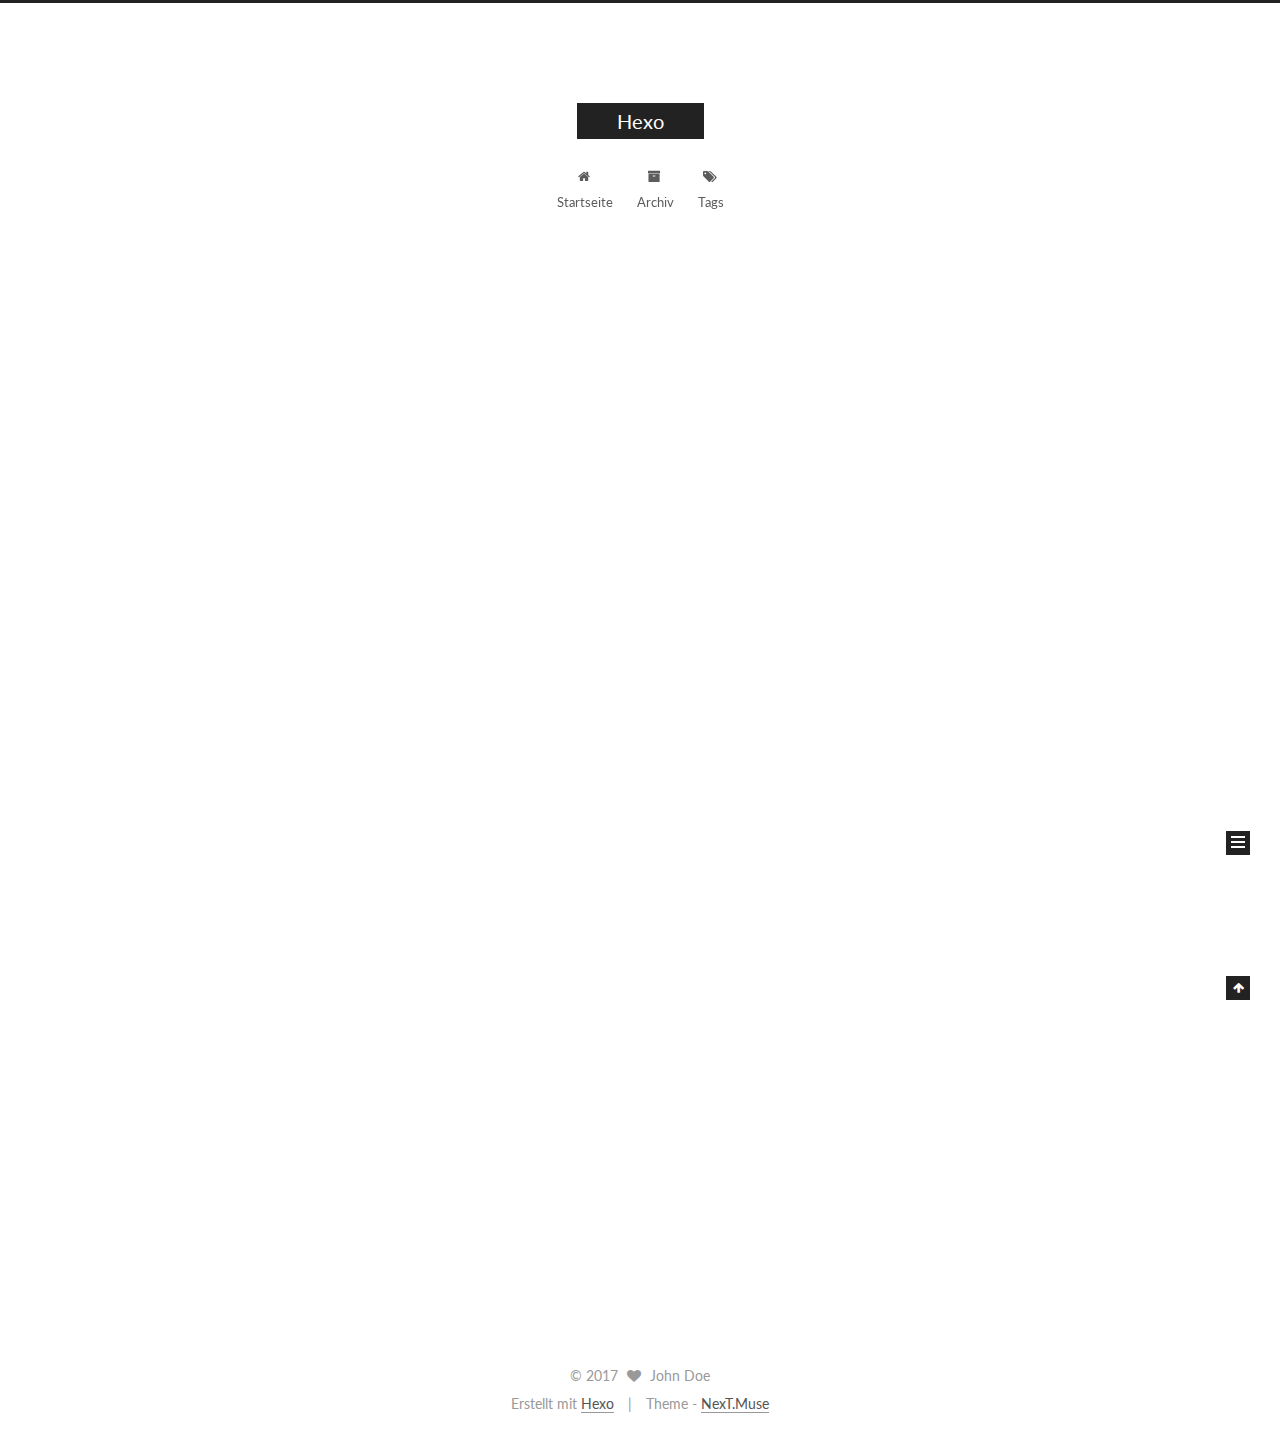
<file: index.html>
<!doctype html>



  


<html class="theme-next muse use-motion" lang="">
<head>
  <meta charset="UTF-8"/>
<meta http-equiv="X-UA-Compatible" content="IE=edge" />
<meta name="viewport" content="width=device-width, initial-scale=1, maximum-scale=1"/>






<meta http-equiv="Cache-Control" content="no-transform" />
<meta http-equiv="Cache-Control" content="no-siteapp" />















  
  
  <link href="/lib/fancybox/source/jquery.fancybox.css?v=2.1.5" rel="stylesheet" type="text/css" />




  
  
  
  

  
    
    
  

  

  

  

  

  
    
    
    <link href="//fonts.googleapis.com/css?family=Lato:300,300italic,400,400italic,700,700italic&subset=latin,latin-ext" rel="stylesheet" type="text/css">
  






<link href="/lib/font-awesome/css/font-awesome.min.css?v=4.6.2" rel="stylesheet" type="text/css" />

<link href="/css/main.css?v=5.1.0" rel="stylesheet" type="text/css" />


  <meta name="keywords" content="Hexo, NexT" />








  <link rel="shortcut icon" type="image/x-icon" href="/favicon.ico?v=5.1.0" />






<meta property="og:type" content="website">
<meta property="og:title" content="Hexo">
<meta property="og:url" content="http://yoursite.com/index.html">
<meta property="og:site_name" content="Hexo">
<meta name="twitter:card" content="summary">
<meta name="twitter:title" content="Hexo">



<script type="text/javascript" id="hexo.configurations">
  var NexT = window.NexT || {};
  var CONFIG = {
    root: '/',
    scheme: 'Muse',
    sidebar: {"position":"left","display":"post","offset":12,"offset_float":0,"b2t":false,"scrollpercent":false},
    fancybox: true,
    motion: true,
    duoshuo: {
      userId: '0',
      author: 'Author'
    },
    algolia: {
      applicationID: '',
      apiKey: '',
      indexName: '',
      hits: {"per_page":10},
      labels: {"input_placeholder":"Search for Posts","hits_empty":"We didn't find any results for the search: ${query}","hits_stats":"${hits} results found in ${time} ms"}
    }
  };
</script>



  <link rel="canonical" href="http://yoursite.com/"/>





  <title> Hexo </title>
</head>

<body itemscope itemtype="http://schema.org/WebPage" lang="">

  














  
  
    
  

  <div class="container sidebar-position-left 
   page-home 
 ">
    <div class="headband"></div>

    <header id="header" class="header" itemscope itemtype="http://schema.org/WPHeader">
      <div class="header-inner"><div class="site-brand-wrapper">
  <div class="site-meta ">
    

    <div class="custom-logo-site-title">
      <a href="/"  class="brand" rel="start">
        <span class="logo-line-before"><i></i></span>
        <span class="site-title">Hexo</span>
        <span class="logo-line-after"><i></i></span>
      </a>
    </div>
      
        <p class="site-subtitle"></p>
      
  </div>

  <div class="site-nav-toggle">
    <button>
      <span class="btn-bar"></span>
      <span class="btn-bar"></span>
      <span class="btn-bar"></span>
    </button>
  </div>
</div>

<nav class="site-nav">
  

  
    <ul id="menu" class="menu">
      
        
        <li class="menu-item menu-item-home">
          <a href="/" rel="section">
            
              <i class="menu-item-icon fa fa-fw fa-home"></i> <br />
            
            Startseite
          </a>
        </li>
      
        
        <li class="menu-item menu-item-archives">
          <a href="/archives" rel="section">
            
              <i class="menu-item-icon fa fa-fw fa-archive"></i> <br />
            
            Archiv
          </a>
        </li>
      
        
        <li class="menu-item menu-item-tags">
          <a href="/tags" rel="section">
            
              <i class="menu-item-icon fa fa-fw fa-tags"></i> <br />
            
            Tags
          </a>
        </li>
      

      
    </ul>
  

  
</nav>



 </div>
    </header>

    <main id="main" class="main">
      <div class="main-inner">
        <div class="content-wrap">
          <div id="content" class="content">
            
  <section id="posts" class="posts-expand">
    
      

  

  
  
  

  <article class="post post-type-normal " itemscope itemtype="http://schema.org/Article">
    <link itemprop="mainEntityOfPage" href="http://yoursite.com/2017/05/06/hello-world/">

    <span hidden itemprop="author" itemscope itemtype="http://schema.org/Person">
      <meta itemprop="name" content="John Doe">
      <meta itemprop="description" content="">
      <meta itemprop="image" content="/images/avatar.gif">
    </span>

    <span hidden itemprop="publisher" itemscope itemtype="http://schema.org/Organization">
      <meta itemprop="name" content="Hexo">
    </span>

    
      <header class="post-header">

        
        
          <h1 class="post-title" itemprop="name headline">
            
            
              
                
                <a class="post-title-link" href="/2017/05/06/hello-world/" itemprop="url">
                  Hello World
                </a>
              
            
          </h1>
        

        <div class="post-meta">
          <span class="post-time">
            
              <span class="post-meta-item-icon">
                <i class="fa fa-calendar-o"></i>
              </span>
              
                <span class="post-meta-item-text">Veröffentlicht am</span>
              
              <time title="Post created" itemprop="dateCreated datePublished" datetime="2017-05-06T16:47:44+08:00">
                2017-05-06
              </time>
            

            

            
          </span>

          

          
            
          

          
          

          

          

          

        </div>
      </header>
    


    <div class="post-body han-init-context" itemprop="articleBody">

      
      

      
        
          
            <p>Welcome to <a href="https://hexo.io/" target="_blank" rel="external">Hexo</a>! This is your very first post. Check <a href="https://hexo.io/docs/" target="_blank" rel="external">documentation</a> for more info. If you get any problems when using Hexo, you can find the answer in <a href="https://hexo.io/docs/troubleshooting.html" target="_blank" rel="external">troubleshooting</a> or you can ask me on <a href="https://github.com/hexojs/hexo/issues" target="_blank" rel="external">GitHub</a>.</p>
<h2 id="Quick-Start"><a href="#Quick-Start" class="headerlink" title="Quick Start"></a>Quick Start</h2><h3 id="Create-a-new-post"><a href="#Create-a-new-post" class="headerlink" title="Create a new post"></a>Create a new post</h3><figure class="highlight bash"><table><tr><td class="gutter"><pre><div class="line">1</div></pre></td><td class="code"><pre><div class="line">$ hexo new <span class="string">"My New Post"</span></div></pre></td></tr></table></figure>
<p>More info: <a href="https://hexo.io/docs/writing.html" target="_blank" rel="external">Writing</a></p>
<h3 id="Run-server"><a href="#Run-server" class="headerlink" title="Run server"></a>Run server</h3><figure class="highlight bash"><table><tr><td class="gutter"><pre><div class="line">1</div></pre></td><td class="code"><pre><div class="line">$ hexo server</div></pre></td></tr></table></figure>
<p>More info: <a href="https://hexo.io/docs/server.html" target="_blank" rel="external">Server</a></p>
<h3 id="Generate-static-files"><a href="#Generate-static-files" class="headerlink" title="Generate static files"></a>Generate static files</h3><figure class="highlight bash"><table><tr><td class="gutter"><pre><div class="line">1</div></pre></td><td class="code"><pre><div class="line">$ hexo generate</div></pre></td></tr></table></figure>
<p>More info: <a href="https://hexo.io/docs/generating.html" target="_blank" rel="external">Generating</a></p>
<h3 id="Deploy-to-remote-sites"><a href="#Deploy-to-remote-sites" class="headerlink" title="Deploy to remote sites"></a>Deploy to remote sites</h3><figure class="highlight bash"><table><tr><td class="gutter"><pre><div class="line">1</div></pre></td><td class="code"><pre><div class="line">$ hexo deploy</div></pre></td></tr></table></figure>
<p>More info: <a href="https://hexo.io/docs/deployment.html" target="_blank" rel="external">Deployment</a></p>

          
        
      
    </div>

    <div>
      
    </div>

    <div>
      
    </div>

    <div>
      
    </div>

    <footer class="post-footer">
      

      

      

      
      
        <div class="post-eof"></div>
      
    </footer>
  </article>


    
  </section>

  


          </div>
          


          

        </div>
        
          
  
  <div class="sidebar-toggle">
    <div class="sidebar-toggle-line-wrap">
      <span class="sidebar-toggle-line sidebar-toggle-line-first"></span>
      <span class="sidebar-toggle-line sidebar-toggle-line-middle"></span>
      <span class="sidebar-toggle-line sidebar-toggle-line-last"></span>
    </div>
  </div>

  <aside id="sidebar" class="sidebar">
    <div class="sidebar-inner">

      

      

      <section class="site-overview sidebar-panel sidebar-panel-active">
        <div class="site-author motion-element" itemprop="author" itemscope itemtype="http://schema.org/Person">
          <img class="site-author-image" itemprop="image"
               src="/images/avatar.gif"
               alt="John Doe" />
          <p class="site-author-name" itemprop="name">John Doe</p>
           
              <p class="site-description motion-element" itemprop="description"></p>
          
        </div>
        <nav class="site-state motion-element">

          
            <div class="site-state-item site-state-posts">
              <a href="/archives">
                <span class="site-state-item-count">1</span>
                <span class="site-state-item-name">Artikel</span>
              </a>
            </div>
          

          

          

        </nav>

        

        <div class="links-of-author motion-element">
          
        </div>

        
        

        
        

        


      </section>

      

      

    </div>
  </aside>


        
      </div>
    </main>

    <footer id="footer" class="footer">
      <div class="footer-inner">
        <div class="copyright" >
  
  &copy; 
  <span itemprop="copyrightYear">2017</span>
  <span class="with-love">
    <i class="fa fa-heart"></i>
  </span>
  <span class="author" itemprop="copyrightHolder">John Doe</span>
</div>


<div class="powered-by">
  Erstellt mit  <a class="theme-link" href="https://hexo.io">Hexo</a>
</div>

<div class="theme-info">
  Theme -
  <a class="theme-link" href="https://github.com/iissnan/hexo-theme-next">
    NexT.Muse
  </a>
</div>


        

        
      </div>
    </footer>

    
      <div class="back-to-top">
        <i class="fa fa-arrow-up"></i>
        
      </div>
    

  </div>

  

<script type="text/javascript">
  if (Object.prototype.toString.call(window.Promise) !== '[object Function]') {
    window.Promise = null;
  }
</script>









  












  
  <script type="text/javascript" src="/lib/jquery/index.js?v=2.1.3"></script>

  
  <script type="text/javascript" src="/lib/fastclick/lib/fastclick.min.js?v=1.0.6"></script>

  
  <script type="text/javascript" src="/lib/jquery_lazyload/jquery.lazyload.js?v=1.9.7"></script>

  
  <script type="text/javascript" src="/lib/velocity/velocity.min.js?v=1.2.1"></script>

  
  <script type="text/javascript" src="/lib/velocity/velocity.ui.min.js?v=1.2.1"></script>

  
  <script type="text/javascript" src="/lib/fancybox/source/jquery.fancybox.pack.js?v=2.1.5"></script>


  


  <script type="text/javascript" src="/js/src/utils.js?v=5.1.0"></script>

  <script type="text/javascript" src="/js/src/motion.js?v=5.1.0"></script>



  
  

  

  


  <script type="text/javascript" src="/js/src/bootstrap.js?v=5.1.0"></script>



  


  




	





  





  





  






  





  

  

  

  

  

</body>
</html>
</file>
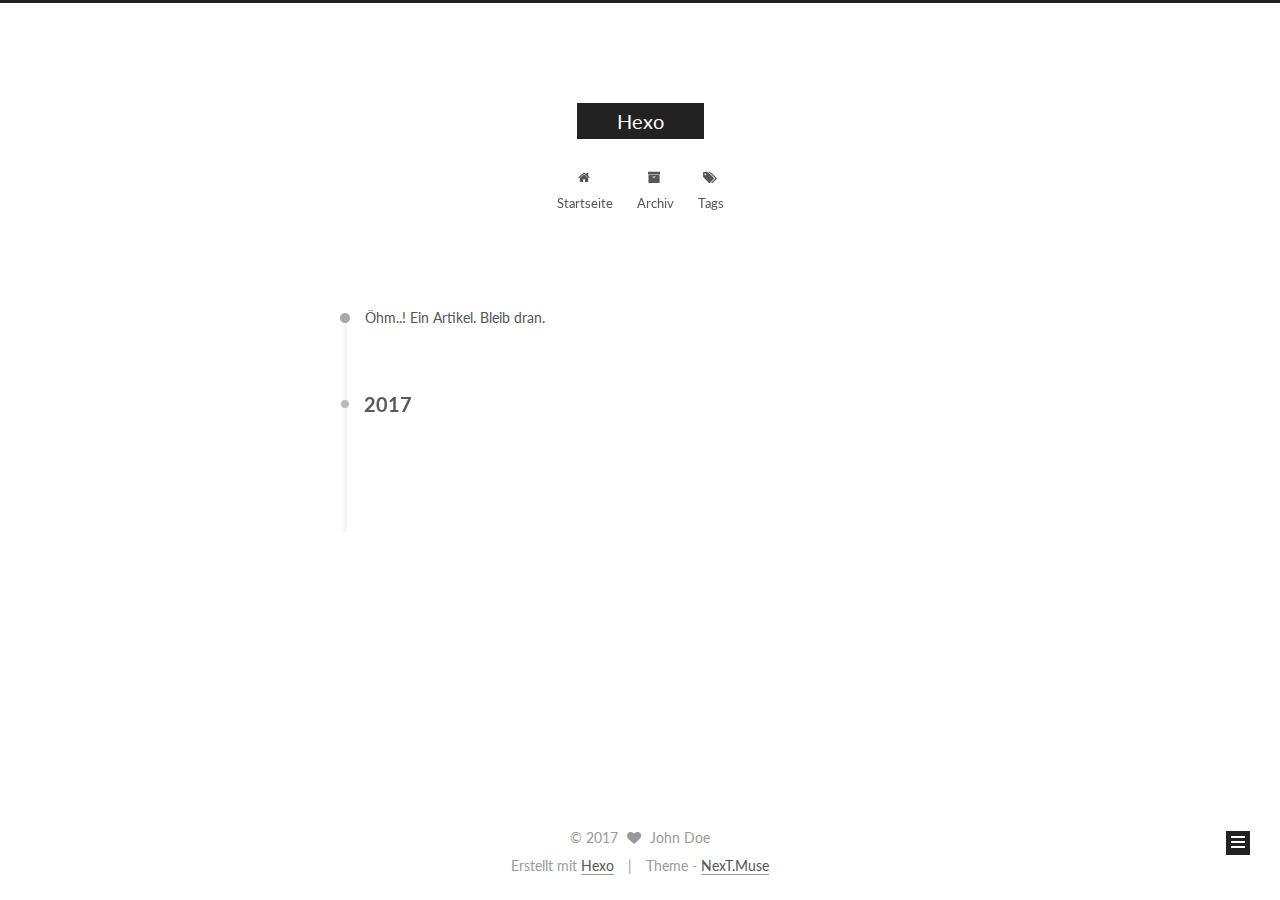
<file: archives/index.html>
<!doctype html>



  


<html class="theme-next muse use-motion" lang="">
<head>
  <meta charset="UTF-8"/>
<meta http-equiv="X-UA-Compatible" content="IE=edge" />
<meta name="viewport" content="width=device-width, initial-scale=1, maximum-scale=1"/>






<meta http-equiv="Cache-Control" content="no-transform" />
<meta http-equiv="Cache-Control" content="no-siteapp" />















  
  
  <link href="/lib/fancybox/source/jquery.fancybox.css?v=2.1.5" rel="stylesheet" type="text/css" />




  
  
  
  

  
    
    
  

  

  

  

  

  
    
    
    <link href="//fonts.googleapis.com/css?family=Lato:300,300italic,400,400italic,700,700italic&subset=latin,latin-ext" rel="stylesheet" type="text/css">
  






<link href="/lib/font-awesome/css/font-awesome.min.css?v=4.6.2" rel="stylesheet" type="text/css" />

<link href="/css/main.css?v=5.1.0" rel="stylesheet" type="text/css" />


  <meta name="keywords" content="Hexo, NexT" />








  <link rel="shortcut icon" type="image/x-icon" href="/favicon.ico?v=5.1.0" />






<meta property="og:type" content="website">
<meta property="og:title" content="Hexo">
<meta property="og:url" content="http://yoursite.com/archives/index.html">
<meta property="og:site_name" content="Hexo">
<meta name="twitter:card" content="summary">
<meta name="twitter:title" content="Hexo">



<script type="text/javascript" id="hexo.configurations">
  var NexT = window.NexT || {};
  var CONFIG = {
    root: '/',
    scheme: 'Muse',
    sidebar: {"position":"left","display":"post","offset":12,"offset_float":0,"b2t":false,"scrollpercent":false},
    fancybox: true,
    motion: true,
    duoshuo: {
      userId: '0',
      author: 'Author'
    },
    algolia: {
      applicationID: '',
      apiKey: '',
      indexName: '',
      hits: {"per_page":10},
      labels: {"input_placeholder":"Search for Posts","hits_empty":"We didn't find any results for the search: ${query}","hits_stats":"${hits} results found in ${time} ms"}
    }
  };
</script>



  <link rel="canonical" href="http://yoursite.com/archives/"/>





  <title> Archiv | Hexo </title>
</head>

<body itemscope itemtype="http://schema.org/WebPage" lang="">

  














  
  
    
  

  <div class="container sidebar-position-left  page-archive  ">
    <div class="headband"></div>

    <header id="header" class="header" itemscope itemtype="http://schema.org/WPHeader">
      <div class="header-inner"><div class="site-brand-wrapper">
  <div class="site-meta ">
    

    <div class="custom-logo-site-title">
      <a href="/"  class="brand" rel="start">
        <span class="logo-line-before"><i></i></span>
        <span class="site-title">Hexo</span>
        <span class="logo-line-after"><i></i></span>
      </a>
    </div>
      
        <p class="site-subtitle"></p>
      
  </div>

  <div class="site-nav-toggle">
    <button>
      <span class="btn-bar"></span>
      <span class="btn-bar"></span>
      <span class="btn-bar"></span>
    </button>
  </div>
</div>

<nav class="site-nav">
  

  
    <ul id="menu" class="menu">
      
        
        <li class="menu-item menu-item-home">
          <a href="/" rel="section">
            
              <i class="menu-item-icon fa fa-fw fa-home"></i> <br />
            
            Startseite
          </a>
        </li>
      
        
        <li class="menu-item menu-item-archives">
          <a href="/archives" rel="section">
            
              <i class="menu-item-icon fa fa-fw fa-archive"></i> <br />
            
            Archiv
          </a>
        </li>
      
        
        <li class="menu-item menu-item-tags">
          <a href="/tags" rel="section">
            
              <i class="menu-item-icon fa fa-fw fa-tags"></i> <br />
            
            Tags
          </a>
        </li>
      

      
    </ul>
  

  
</nav>



 </div>
    </header>

    <main id="main" class="main">
      <div class="main-inner">
        <div class="content-wrap">
          <div id="content" class="content">
            

  <section id="posts" class="posts-collapse">
    <span class="archive-move-on"></span>

    <span class="archive-page-counter">
      
      
      
        
      
      Öhm..! Ein Artikel. Bleib dran.
    </span>

    

      
      
      

      
        
        <div class="collection-title">
          <h2 class="archive-year motion-element" id="archive-year-2017">2017</h2>
        </div>
      
      

      

  <article class="post post-type-normal" itemscope itemtype="http://schema.org/Article">
    <header class="post-header">

      <h1 class="post-title">
        
            <a class="post-title-link" href="/2017/05/06/hello-world/" itemprop="url">
              
                <span itemprop="name">Hello World</span>
              
            </a>
        
      </h1>

      <div class="post-meta">
        <time class="post-time" itemprop="dateCreated"
              datetime="2017-05-06T16:47:44+08:00"
              content="2017-05-06" >
          05-06
        </time>
      </div>

    </header>
  </article>



    

  </section>

  



          </div>
          


          

        </div>
        
          
  
  <div class="sidebar-toggle">
    <div class="sidebar-toggle-line-wrap">
      <span class="sidebar-toggle-line sidebar-toggle-line-first"></span>
      <span class="sidebar-toggle-line sidebar-toggle-line-middle"></span>
      <span class="sidebar-toggle-line sidebar-toggle-line-last"></span>
    </div>
  </div>

  <aside id="sidebar" class="sidebar">
    <div class="sidebar-inner">

      

      

      <section class="site-overview sidebar-panel sidebar-panel-active">
        <div class="site-author motion-element" itemprop="author" itemscope itemtype="http://schema.org/Person">
          <img class="site-author-image" itemprop="image"
               src="/images/avatar.gif"
               alt="John Doe" />
          <p class="site-author-name" itemprop="name">John Doe</p>
           
              <p class="site-description motion-element" itemprop="description"></p>
          
        </div>
        <nav class="site-state motion-element">

          
            <div class="site-state-item site-state-posts">
              <a href="/archives">
                <span class="site-state-item-count">1</span>
                <span class="site-state-item-name">Artikel</span>
              </a>
            </div>
          

          

          

        </nav>

        

        <div class="links-of-author motion-element">
          
        </div>

        
        

        
        

        


      </section>

      

      

    </div>
  </aside>


        
      </div>
    </main>

    <footer id="footer" class="footer">
      <div class="footer-inner">
        <div class="copyright" >
  
  &copy; 
  <span itemprop="copyrightYear">2017</span>
  <span class="with-love">
    <i class="fa fa-heart"></i>
  </span>
  <span class="author" itemprop="copyrightHolder">John Doe</span>
</div>


<div class="powered-by">
  Erstellt mit  <a class="theme-link" href="https://hexo.io">Hexo</a>
</div>

<div class="theme-info">
  Theme -
  <a class="theme-link" href="https://github.com/iissnan/hexo-theme-next">
    NexT.Muse
  </a>
</div>


        

        
      </div>
    </footer>

    
      <div class="back-to-top">
        <i class="fa fa-arrow-up"></i>
        
      </div>
    

  </div>

  

<script type="text/javascript">
  if (Object.prototype.toString.call(window.Promise) !== '[object Function]') {
    window.Promise = null;
  }
</script>









  












  
  <script type="text/javascript" src="/lib/jquery/index.js?v=2.1.3"></script>

  
  <script type="text/javascript" src="/lib/fastclick/lib/fastclick.min.js?v=1.0.6"></script>

  
  <script type="text/javascript" src="/lib/jquery_lazyload/jquery.lazyload.js?v=1.9.7"></script>

  
  <script type="text/javascript" src="/lib/velocity/velocity.min.js?v=1.2.1"></script>

  
  <script type="text/javascript" src="/lib/velocity/velocity.ui.min.js?v=1.2.1"></script>

  
  <script type="text/javascript" src="/lib/fancybox/source/jquery.fancybox.pack.js?v=2.1.5"></script>


  


  <script type="text/javascript" src="/js/src/utils.js?v=5.1.0"></script>

  <script type="text/javascript" src="/js/src/motion.js?v=5.1.0"></script>



  
  

  
  
    <script type="text/javascript" id="motion.page.archive">
      $('.archive-year').velocity('transition.slideLeftIn');
    </script>
  


  


  <script type="text/javascript" src="/js/src/bootstrap.js?v=5.1.0"></script>



  


  




	





  





  





  






  





  

  

  

  

  

</body>
</html>
</file>
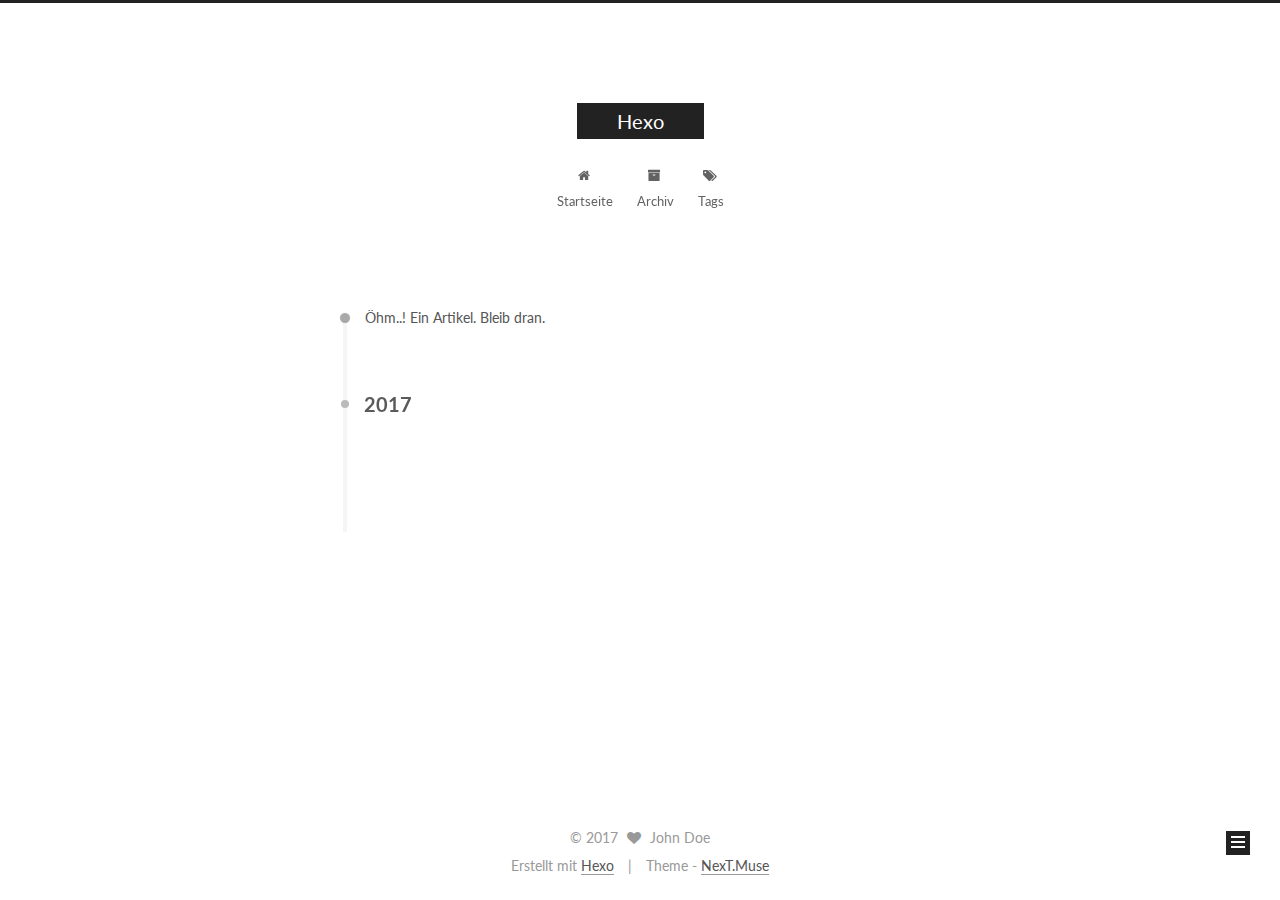
<file: archives/2017/index.html>
<!doctype html>



  


<html class="theme-next muse use-motion" lang="">
<head>
  <meta charset="UTF-8"/>
<meta http-equiv="X-UA-Compatible" content="IE=edge" />
<meta name="viewport" content="width=device-width, initial-scale=1, maximum-scale=1"/>






<meta http-equiv="Cache-Control" content="no-transform" />
<meta http-equiv="Cache-Control" content="no-siteapp" />















  
  
  <link href="/lib/fancybox/source/jquery.fancybox.css?v=2.1.5" rel="stylesheet" type="text/css" />




  
  
  
  

  
    
    
  

  

  

  

  

  
    
    
    <link href="//fonts.googleapis.com/css?family=Lato:300,300italic,400,400italic,700,700italic&subset=latin,latin-ext" rel="stylesheet" type="text/css">
  






<link href="/lib/font-awesome/css/font-awesome.min.css?v=4.6.2" rel="stylesheet" type="text/css" />

<link href="/css/main.css?v=5.1.0" rel="stylesheet" type="text/css" />


  <meta name="keywords" content="Hexo, NexT" />








  <link rel="shortcut icon" type="image/x-icon" href="/favicon.ico?v=5.1.0" />






<meta property="og:type" content="website">
<meta property="og:title" content="Hexo">
<meta property="og:url" content="http://yoursite.com/archives/2017/index.html">
<meta property="og:site_name" content="Hexo">
<meta name="twitter:card" content="summary">
<meta name="twitter:title" content="Hexo">



<script type="text/javascript" id="hexo.configurations">
  var NexT = window.NexT || {};
  var CONFIG = {
    root: '/',
    scheme: 'Muse',
    sidebar: {"position":"left","display":"post","offset":12,"offset_float":0,"b2t":false,"scrollpercent":false},
    fancybox: true,
    motion: true,
    duoshuo: {
      userId: '0',
      author: 'Author'
    },
    algolia: {
      applicationID: '',
      apiKey: '',
      indexName: '',
      hits: {"per_page":10},
      labels: {"input_placeholder":"Search for Posts","hits_empty":"We didn't find any results for the search: ${query}","hits_stats":"${hits} results found in ${time} ms"}
    }
  };
</script>



  <link rel="canonical" href="http://yoursite.com/archives/2017/"/>





  <title> Archiv | Hexo </title>
</head>

<body itemscope itemtype="http://schema.org/WebPage" lang="">

  














  
  
    
  

  <div class="container sidebar-position-left  page-archive  ">
    <div class="headband"></div>

    <header id="header" class="header" itemscope itemtype="http://schema.org/WPHeader">
      <div class="header-inner"><div class="site-brand-wrapper">
  <div class="site-meta ">
    

    <div class="custom-logo-site-title">
      <a href="/"  class="brand" rel="start">
        <span class="logo-line-before"><i></i></span>
        <span class="site-title">Hexo</span>
        <span class="logo-line-after"><i></i></span>
      </a>
    </div>
      
        <p class="site-subtitle"></p>
      
  </div>

  <div class="site-nav-toggle">
    <button>
      <span class="btn-bar"></span>
      <span class="btn-bar"></span>
      <span class="btn-bar"></span>
    </button>
  </div>
</div>

<nav class="site-nav">
  

  
    <ul id="menu" class="menu">
      
        
        <li class="menu-item menu-item-home">
          <a href="/" rel="section">
            
              <i class="menu-item-icon fa fa-fw fa-home"></i> <br />
            
            Startseite
          </a>
        </li>
      
        
        <li class="menu-item menu-item-archives">
          <a href="/archives" rel="section">
            
              <i class="menu-item-icon fa fa-fw fa-archive"></i> <br />
            
            Archiv
          </a>
        </li>
      
        
        <li class="menu-item menu-item-tags">
          <a href="/tags" rel="section">
            
              <i class="menu-item-icon fa fa-fw fa-tags"></i> <br />
            
            Tags
          </a>
        </li>
      

      
    </ul>
  

  
</nav>



 </div>
    </header>

    <main id="main" class="main">
      <div class="main-inner">
        <div class="content-wrap">
          <div id="content" class="content">
            

  <section id="posts" class="posts-collapse">
    <span class="archive-move-on"></span>

    <span class="archive-page-counter">
      
      
      
        
      
      Öhm..! Ein Artikel. Bleib dran.
    </span>

    

      
      
      

      
        
        <div class="collection-title">
          <h2 class="archive-year motion-element" id="archive-year-2017">2017</h2>
        </div>
      
      

      

  <article class="post post-type-normal" itemscope itemtype="http://schema.org/Article">
    <header class="post-header">

      <h1 class="post-title">
        
            <a class="post-title-link" href="/2017/05/06/hello-world/" itemprop="url">
              
                <span itemprop="name">Hello World</span>
              
            </a>
        
      </h1>

      <div class="post-meta">
        <time class="post-time" itemprop="dateCreated"
              datetime="2017-05-06T16:47:44+08:00"
              content="2017-05-06" >
          05-06
        </time>
      </div>

    </header>
  </article>



    

  </section>

  



          </div>
          


          

        </div>
        
          
  
  <div class="sidebar-toggle">
    <div class="sidebar-toggle-line-wrap">
      <span class="sidebar-toggle-line sidebar-toggle-line-first"></span>
      <span class="sidebar-toggle-line sidebar-toggle-line-middle"></span>
      <span class="sidebar-toggle-line sidebar-toggle-line-last"></span>
    </div>
  </div>

  <aside id="sidebar" class="sidebar">
    <div class="sidebar-inner">

      

      

      <section class="site-overview sidebar-panel sidebar-panel-active">
        <div class="site-author motion-element" itemprop="author" itemscope itemtype="http://schema.org/Person">
          <img class="site-author-image" itemprop="image"
               src="/images/avatar.gif"
               alt="John Doe" />
          <p class="site-author-name" itemprop="name">John Doe</p>
           
              <p class="site-description motion-element" itemprop="description"></p>
          
        </div>
        <nav class="site-state motion-element">

          
            <div class="site-state-item site-state-posts">
              <a href="/archives">
                <span class="site-state-item-count">1</span>
                <span class="site-state-item-name">Artikel</span>
              </a>
            </div>
          

          

          

        </nav>

        

        <div class="links-of-author motion-element">
          
        </div>

        
        

        
        

        


      </section>

      

      

    </div>
  </aside>


        
      </div>
    </main>

    <footer id="footer" class="footer">
      <div class="footer-inner">
        <div class="copyright" >
  
  &copy; 
  <span itemprop="copyrightYear">2017</span>
  <span class="with-love">
    <i class="fa fa-heart"></i>
  </span>
  <span class="author" itemprop="copyrightHolder">John Doe</span>
</div>


<div class="powered-by">
  Erstellt mit  <a class="theme-link" href="https://hexo.io">Hexo</a>
</div>

<div class="theme-info">
  Theme -
  <a class="theme-link" href="https://github.com/iissnan/hexo-theme-next">
    NexT.Muse
  </a>
</div>


        

        
      </div>
    </footer>

    
      <div class="back-to-top">
        <i class="fa fa-arrow-up"></i>
        
      </div>
    

  </div>

  

<script type="text/javascript">
  if (Object.prototype.toString.call(window.Promise) !== '[object Function]') {
    window.Promise = null;
  }
</script>









  












  
  <script type="text/javascript" src="/lib/jquery/index.js?v=2.1.3"></script>

  
  <script type="text/javascript" src="/lib/fastclick/lib/fastclick.min.js?v=1.0.6"></script>

  
  <script type="text/javascript" src="/lib/jquery_lazyload/jquery.lazyload.js?v=1.9.7"></script>

  
  <script type="text/javascript" src="/lib/velocity/velocity.min.js?v=1.2.1"></script>

  
  <script type="text/javascript" src="/lib/velocity/velocity.ui.min.js?v=1.2.1"></script>

  
  <script type="text/javascript" src="/lib/fancybox/source/jquery.fancybox.pack.js?v=2.1.5"></script>


  


  <script type="text/javascript" src="/js/src/utils.js?v=5.1.0"></script>

  <script type="text/javascript" src="/js/src/motion.js?v=5.1.0"></script>



  
  

  
  
    <script type="text/javascript" id="motion.page.archive">
      $('.archive-year').velocity('transition.slideLeftIn');
    </script>
  


  


  <script type="text/javascript" src="/js/src/bootstrap.js?v=5.1.0"></script>



  


  




	





  





  





  






  





  

  

  

  

  

</body>
</html>
</file>
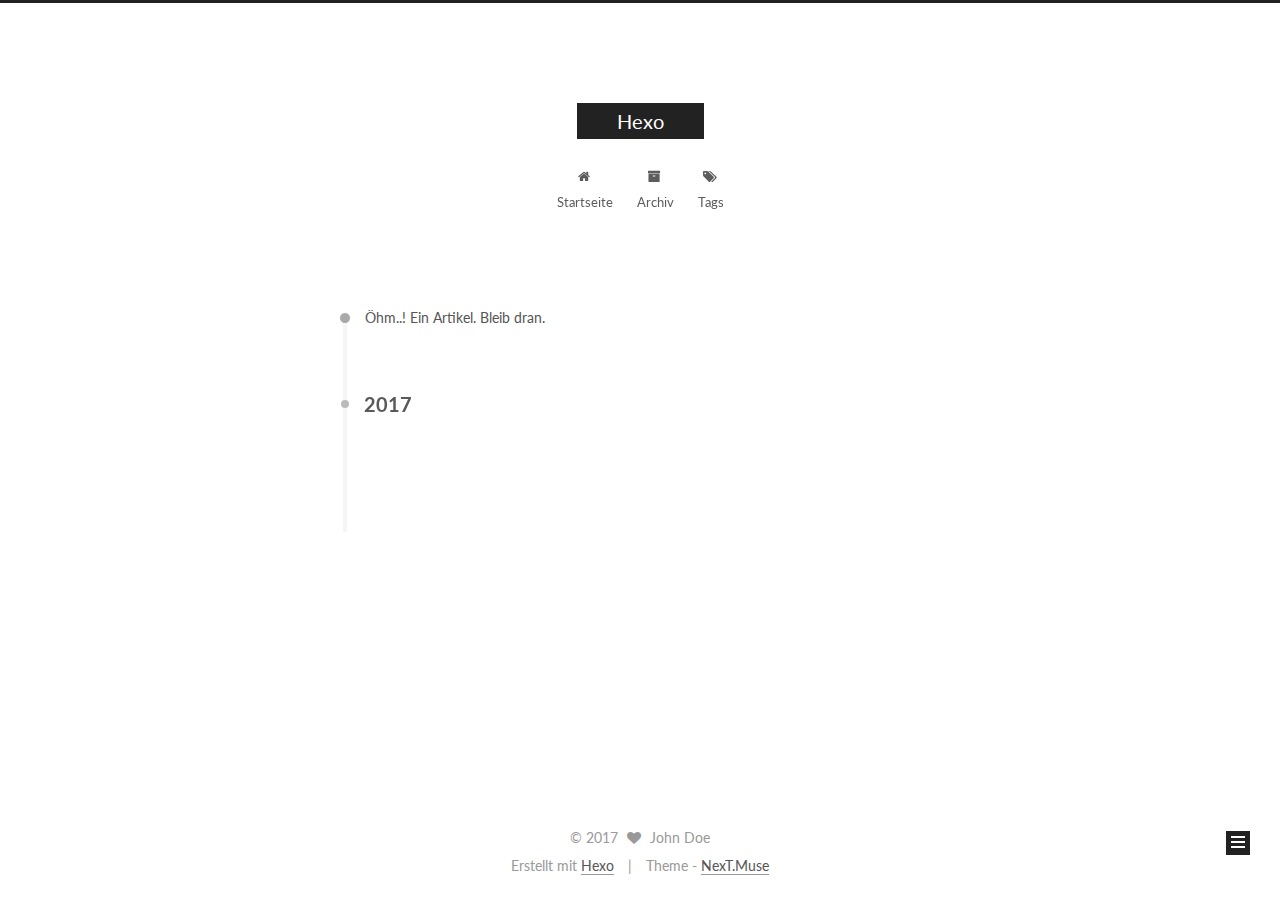
<file: archives/2017/05/index.html>
<!doctype html>



  


<html class="theme-next muse use-motion" lang="">
<head>
  <meta charset="UTF-8"/>
<meta http-equiv="X-UA-Compatible" content="IE=edge" />
<meta name="viewport" content="width=device-width, initial-scale=1, maximum-scale=1"/>






<meta http-equiv="Cache-Control" content="no-transform" />
<meta http-equiv="Cache-Control" content="no-siteapp" />















  
  
  <link href="/lib/fancybox/source/jquery.fancybox.css?v=2.1.5" rel="stylesheet" type="text/css" />




  
  
  
  

  
    
    
  

  

  

  

  

  
    
    
    <link href="//fonts.googleapis.com/css?family=Lato:300,300italic,400,400italic,700,700italic&subset=latin,latin-ext" rel="stylesheet" type="text/css">
  






<link href="/lib/font-awesome/css/font-awesome.min.css?v=4.6.2" rel="stylesheet" type="text/css" />

<link href="/css/main.css?v=5.1.0" rel="stylesheet" type="text/css" />


  <meta name="keywords" content="Hexo, NexT" />








  <link rel="shortcut icon" type="image/x-icon" href="/favicon.ico?v=5.1.0" />






<meta property="og:type" content="website">
<meta property="og:title" content="Hexo">
<meta property="og:url" content="http://yoursite.com/archives/2017/05/index.html">
<meta property="og:site_name" content="Hexo">
<meta name="twitter:card" content="summary">
<meta name="twitter:title" content="Hexo">



<script type="text/javascript" id="hexo.configurations">
  var NexT = window.NexT || {};
  var CONFIG = {
    root: '/',
    scheme: 'Muse',
    sidebar: {"position":"left","display":"post","offset":12,"offset_float":0,"b2t":false,"scrollpercent":false},
    fancybox: true,
    motion: true,
    duoshuo: {
      userId: '0',
      author: 'Author'
    },
    algolia: {
      applicationID: '',
      apiKey: '',
      indexName: '',
      hits: {"per_page":10},
      labels: {"input_placeholder":"Search for Posts","hits_empty":"We didn't find any results for the search: ${query}","hits_stats":"${hits} results found in ${time} ms"}
    }
  };
</script>



  <link rel="canonical" href="http://yoursite.com/archives/2017/05/"/>





  <title> Archiv | Hexo </title>
</head>

<body itemscope itemtype="http://schema.org/WebPage" lang="">

  














  
  
    
  

  <div class="container sidebar-position-left  page-archive  ">
    <div class="headband"></div>

    <header id="header" class="header" itemscope itemtype="http://schema.org/WPHeader">
      <div class="header-inner"><div class="site-brand-wrapper">
  <div class="site-meta ">
    

    <div class="custom-logo-site-title">
      <a href="/"  class="brand" rel="start">
        <span class="logo-line-before"><i></i></span>
        <span class="site-title">Hexo</span>
        <span class="logo-line-after"><i></i></span>
      </a>
    </div>
      
        <p class="site-subtitle"></p>
      
  </div>

  <div class="site-nav-toggle">
    <button>
      <span class="btn-bar"></span>
      <span class="btn-bar"></span>
      <span class="btn-bar"></span>
    </button>
  </div>
</div>

<nav class="site-nav">
  

  
    <ul id="menu" class="menu">
      
        
        <li class="menu-item menu-item-home">
          <a href="/" rel="section">
            
              <i class="menu-item-icon fa fa-fw fa-home"></i> <br />
            
            Startseite
          </a>
        </li>
      
        
        <li class="menu-item menu-item-archives">
          <a href="/archives" rel="section">
            
              <i class="menu-item-icon fa fa-fw fa-archive"></i> <br />
            
            Archiv
          </a>
        </li>
      
        
        <li class="menu-item menu-item-tags">
          <a href="/tags" rel="section">
            
              <i class="menu-item-icon fa fa-fw fa-tags"></i> <br />
            
            Tags
          </a>
        </li>
      

      
    </ul>
  

  
</nav>



 </div>
    </header>

    <main id="main" class="main">
      <div class="main-inner">
        <div class="content-wrap">
          <div id="content" class="content">
            

  <section id="posts" class="posts-collapse">
    <span class="archive-move-on"></span>

    <span class="archive-page-counter">
      
      
      
        
      
      Öhm..! Ein Artikel. Bleib dran.
    </span>

    

      
      
      

      
        
        <div class="collection-title">
          <h2 class="archive-year motion-element" id="archive-year-2017">2017</h2>
        </div>
      
      

      

  <article class="post post-type-normal" itemscope itemtype="http://schema.org/Article">
    <header class="post-header">

      <h1 class="post-title">
        
            <a class="post-title-link" href="/2017/05/06/hello-world/" itemprop="url">
              
                <span itemprop="name">Hello World</span>
              
            </a>
        
      </h1>

      <div class="post-meta">
        <time class="post-time" itemprop="dateCreated"
              datetime="2017-05-06T16:47:44+08:00"
              content="2017-05-06" >
          05-06
        </time>
      </div>

    </header>
  </article>



    

  </section>

  



          </div>
          


          

        </div>
        
          
  
  <div class="sidebar-toggle">
    <div class="sidebar-toggle-line-wrap">
      <span class="sidebar-toggle-line sidebar-toggle-line-first"></span>
      <span class="sidebar-toggle-line sidebar-toggle-line-middle"></span>
      <span class="sidebar-toggle-line sidebar-toggle-line-last"></span>
    </div>
  </div>

  <aside id="sidebar" class="sidebar">
    <div class="sidebar-inner">

      

      

      <section class="site-overview sidebar-panel sidebar-panel-active">
        <div class="site-author motion-element" itemprop="author" itemscope itemtype="http://schema.org/Person">
          <img class="site-author-image" itemprop="image"
               src="/images/avatar.gif"
               alt="John Doe" />
          <p class="site-author-name" itemprop="name">John Doe</p>
           
              <p class="site-description motion-element" itemprop="description"></p>
          
        </div>
        <nav class="site-state motion-element">

          
            <div class="site-state-item site-state-posts">
              <a href="/archives">
                <span class="site-state-item-count">1</span>
                <span class="site-state-item-name">Artikel</span>
              </a>
            </div>
          

          

          

        </nav>

        

        <div class="links-of-author motion-element">
          
        </div>

        
        

        
        

        


      </section>

      

      

    </div>
  </aside>


        
      </div>
    </main>

    <footer id="footer" class="footer">
      <div class="footer-inner">
        <div class="copyright" >
  
  &copy; 
  <span itemprop="copyrightYear">2017</span>
  <span class="with-love">
    <i class="fa fa-heart"></i>
  </span>
  <span class="author" itemprop="copyrightHolder">John Doe</span>
</div>


<div class="powered-by">
  Erstellt mit  <a class="theme-link" href="https://hexo.io">Hexo</a>
</div>

<div class="theme-info">
  Theme -
  <a class="theme-link" href="https://github.com/iissnan/hexo-theme-next">
    NexT.Muse
  </a>
</div>


        

        
      </div>
    </footer>

    
      <div class="back-to-top">
        <i class="fa fa-arrow-up"></i>
        
      </div>
    

  </div>

  

<script type="text/javascript">
  if (Object.prototype.toString.call(window.Promise) !== '[object Function]') {
    window.Promise = null;
  }
</script>









  












  
  <script type="text/javascript" src="/lib/jquery/index.js?v=2.1.3"></script>

  
  <script type="text/javascript" src="/lib/fastclick/lib/fastclick.min.js?v=1.0.6"></script>

  
  <script type="text/javascript" src="/lib/jquery_lazyload/jquery.lazyload.js?v=1.9.7"></script>

  
  <script type="text/javascript" src="/lib/velocity/velocity.min.js?v=1.2.1"></script>

  
  <script type="text/javascript" src="/lib/velocity/velocity.ui.min.js?v=1.2.1"></script>

  
  <script type="text/javascript" src="/lib/fancybox/source/jquery.fancybox.pack.js?v=2.1.5"></script>


  


  <script type="text/javascript" src="/js/src/utils.js?v=5.1.0"></script>

  <script type="text/javascript" src="/js/src/motion.js?v=5.1.0"></script>



  
  

  
  
    <script type="text/javascript" id="motion.page.archive">
      $('.archive-year').velocity('transition.slideLeftIn');
    </script>
  


  


  <script type="text/javascript" src="/js/src/bootstrap.js?v=5.1.0"></script>



  


  




	





  





  





  






  





  

  

  

  

  

</body>
</html>
</file>
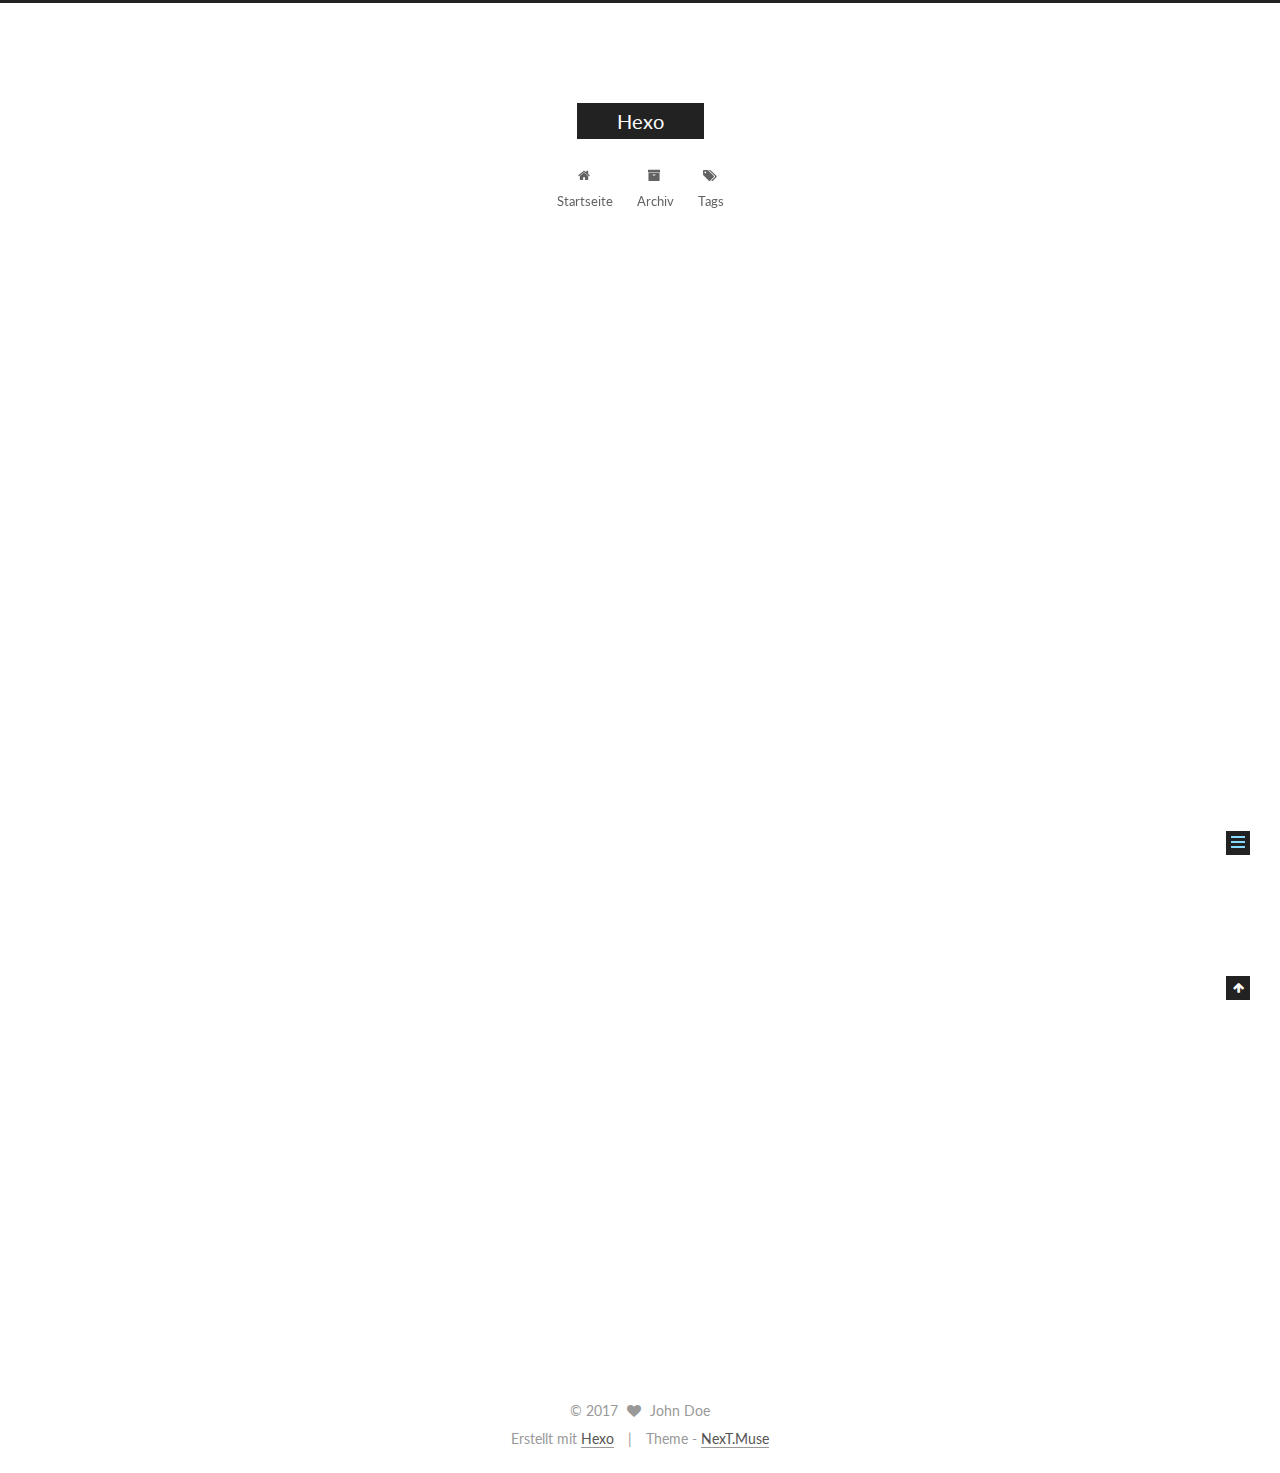
<file: 2017/05/06/hello-world/index.html>
<!doctype html>



  


<html class="theme-next muse use-motion" lang="">
<head>
  <meta charset="UTF-8"/>
<meta http-equiv="X-UA-Compatible" content="IE=edge" />
<meta name="viewport" content="width=device-width, initial-scale=1, maximum-scale=1"/>






<meta http-equiv="Cache-Control" content="no-transform" />
<meta http-equiv="Cache-Control" content="no-siteapp" />















  
  
  <link href="/lib/fancybox/source/jquery.fancybox.css?v=2.1.5" rel="stylesheet" type="text/css" />




  
  
  
  

  
    
    
  

  

  

  

  

  
    
    
    <link href="//fonts.googleapis.com/css?family=Lato:300,300italic,400,400italic,700,700italic&subset=latin,latin-ext" rel="stylesheet" type="text/css">
  






<link href="/lib/font-awesome/css/font-awesome.min.css?v=4.6.2" rel="stylesheet" type="text/css" />

<link href="/css/main.css?v=5.1.0" rel="stylesheet" type="text/css" />


  <meta name="keywords" content="Hexo, NexT" />








  <link rel="shortcut icon" type="image/x-icon" href="/favicon.ico?v=5.1.0" />






<meta name="description" content="Welcome to Hexo! This is your very first post. Check documentation for more info. If you get any problems when using Hexo, you can find the answer in troubleshooting or you can ask me on GitHub. Quick">
<meta property="og:type" content="article">
<meta property="og:title" content="Hello World">
<meta property="og:url" content="http://yoursite.com/2017/05/06/hello-world/index.html">
<meta property="og:site_name" content="Hexo">
<meta property="og:description" content="Welcome to Hexo! This is your very first post. Check documentation for more info. If you get any problems when using Hexo, you can find the answer in troubleshooting or you can ask me on GitHub. Quick">
<meta property="og:updated_time" content="2017-05-06T08:51:15.537Z">
<meta name="twitter:card" content="summary">
<meta name="twitter:title" content="Hello World">
<meta name="twitter:description" content="Welcome to Hexo! This is your very first post. Check documentation for more info. If you get any problems when using Hexo, you can find the answer in troubleshooting or you can ask me on GitHub. Quick">



<script type="text/javascript" id="hexo.configurations">
  var NexT = window.NexT || {};
  var CONFIG = {
    root: '/',
    scheme: 'Muse',
    sidebar: {"position":"left","display":"post","offset":12,"offset_float":0,"b2t":false,"scrollpercent":false},
    fancybox: true,
    motion: true,
    duoshuo: {
      userId: '0',
      author: 'Author'
    },
    algolia: {
      applicationID: '',
      apiKey: '',
      indexName: '',
      hits: {"per_page":10},
      labels: {"input_placeholder":"Search for Posts","hits_empty":"We didn't find any results for the search: ${query}","hits_stats":"${hits} results found in ${time} ms"}
    }
  };
</script>



  <link rel="canonical" href="http://yoursite.com/2017/05/06/hello-world/"/>





  <title> Hello World | Hexo </title>
</head>

<body itemscope itemtype="http://schema.org/WebPage" lang="">

  














  
  
    
  

  <div class="container sidebar-position-left page-post-detail ">
    <div class="headband"></div>

    <header id="header" class="header" itemscope itemtype="http://schema.org/WPHeader">
      <div class="header-inner"><div class="site-brand-wrapper">
  <div class="site-meta ">
    

    <div class="custom-logo-site-title">
      <a href="/"  class="brand" rel="start">
        <span class="logo-line-before"><i></i></span>
        <span class="site-title">Hexo</span>
        <span class="logo-line-after"><i></i></span>
      </a>
    </div>
      
        <p class="site-subtitle"></p>
      
  </div>

  <div class="site-nav-toggle">
    <button>
      <span class="btn-bar"></span>
      <span class="btn-bar"></span>
      <span class="btn-bar"></span>
    </button>
  </div>
</div>

<nav class="site-nav">
  

  
    <ul id="menu" class="menu">
      
        
        <li class="menu-item menu-item-home">
          <a href="/" rel="section">
            
              <i class="menu-item-icon fa fa-fw fa-home"></i> <br />
            
            Startseite
          </a>
        </li>
      
        
        <li class="menu-item menu-item-archives">
          <a href="/archives" rel="section">
            
              <i class="menu-item-icon fa fa-fw fa-archive"></i> <br />
            
            Archiv
          </a>
        </li>
      
        
        <li class="menu-item menu-item-tags">
          <a href="/tags" rel="section">
            
              <i class="menu-item-icon fa fa-fw fa-tags"></i> <br />
            
            Tags
          </a>
        </li>
      

      
    </ul>
  

  
</nav>



 </div>
    </header>

    <main id="main" class="main">
      <div class="main-inner">
        <div class="content-wrap">
          <div id="content" class="content">
            

  <div id="posts" class="posts-expand">
    

  

  
  
  

  <article class="post post-type-normal " itemscope itemtype="http://schema.org/Article">
    <link itemprop="mainEntityOfPage" href="http://yoursite.com/2017/05/06/hello-world/">

    <span hidden itemprop="author" itemscope itemtype="http://schema.org/Person">
      <meta itemprop="name" content="John Doe">
      <meta itemprop="description" content="">
      <meta itemprop="image" content="/images/avatar.gif">
    </span>

    <span hidden itemprop="publisher" itemscope itemtype="http://schema.org/Organization">
      <meta itemprop="name" content="Hexo">
    </span>

    
      <header class="post-header">

        
        
          <h1 class="post-title" itemprop="name headline">
            
            
              
                Hello World
              
            
          </h1>
        

        <div class="post-meta">
          <span class="post-time">
            
              <span class="post-meta-item-icon">
                <i class="fa fa-calendar-o"></i>
              </span>
              
                <span class="post-meta-item-text">Veröffentlicht am</span>
              
              <time title="Post created" itemprop="dateCreated datePublished" datetime="2017-05-06T16:47:44+08:00">
                2017-05-06
              </time>
            

            

            
          </span>

          

          
            
          

          
          

          

          

          

        </div>
      </header>
    


    <div class="post-body han-init-context" itemprop="articleBody">

      
      

      
        <p>Welcome to <a href="https://hexo.io/" target="_blank" rel="external">Hexo</a>! This is your very first post. Check <a href="https://hexo.io/docs/" target="_blank" rel="external">documentation</a> for more info. If you get any problems when using Hexo, you can find the answer in <a href="https://hexo.io/docs/troubleshooting.html" target="_blank" rel="external">troubleshooting</a> or you can ask me on <a href="https://github.com/hexojs/hexo/issues" target="_blank" rel="external">GitHub</a>.</p>
<h2 id="Quick-Start"><a href="#Quick-Start" class="headerlink" title="Quick Start"></a>Quick Start</h2><h3 id="Create-a-new-post"><a href="#Create-a-new-post" class="headerlink" title="Create a new post"></a>Create a new post</h3><figure class="highlight bash"><table><tr><td class="gutter"><pre><div class="line">1</div></pre></td><td class="code"><pre><div class="line">$ hexo new <span class="string">"My New Post"</span></div></pre></td></tr></table></figure>
<p>More info: <a href="https://hexo.io/docs/writing.html" target="_blank" rel="external">Writing</a></p>
<h3 id="Run-server"><a href="#Run-server" class="headerlink" title="Run server"></a>Run server</h3><figure class="highlight bash"><table><tr><td class="gutter"><pre><div class="line">1</div></pre></td><td class="code"><pre><div class="line">$ hexo server</div></pre></td></tr></table></figure>
<p>More info: <a href="https://hexo.io/docs/server.html" target="_blank" rel="external">Server</a></p>
<h3 id="Generate-static-files"><a href="#Generate-static-files" class="headerlink" title="Generate static files"></a>Generate static files</h3><figure class="highlight bash"><table><tr><td class="gutter"><pre><div class="line">1</div></pre></td><td class="code"><pre><div class="line">$ hexo generate</div></pre></td></tr></table></figure>
<p>More info: <a href="https://hexo.io/docs/generating.html" target="_blank" rel="external">Generating</a></p>
<h3 id="Deploy-to-remote-sites"><a href="#Deploy-to-remote-sites" class="headerlink" title="Deploy to remote sites"></a>Deploy to remote sites</h3><figure class="highlight bash"><table><tr><td class="gutter"><pre><div class="line">1</div></pre></td><td class="code"><pre><div class="line">$ hexo deploy</div></pre></td></tr></table></figure>
<p>More info: <a href="https://hexo.io/docs/deployment.html" target="_blank" rel="external">Deployment</a></p>

      
    </div>

    <div>
      
        

      
    </div>

    <div>
      
        

      
    </div>

    <div>
      
        

      
    </div>

    <footer class="post-footer">
      

      
        
      

      

      
      
    </footer>
  </article>



    <div class="post-spread">
      
    </div>
  </div>


          </div>
          


          
  <div class="comments" id="comments">
    
  </div>


        </div>
        
          
  
  <div class="sidebar-toggle">
    <div class="sidebar-toggle-line-wrap">
      <span class="sidebar-toggle-line sidebar-toggle-line-first"></span>
      <span class="sidebar-toggle-line sidebar-toggle-line-middle"></span>
      <span class="sidebar-toggle-line sidebar-toggle-line-last"></span>
    </div>
  </div>

  <aside id="sidebar" class="sidebar">
    <div class="sidebar-inner">

      

      
        <ul class="sidebar-nav motion-element">
          <li class="sidebar-nav-toc sidebar-nav-active" data-target="post-toc-wrap" >
            Inhaltsverzeichnis
          </li>
          <li class="sidebar-nav-overview" data-target="site-overview">
            Übersicht
          </li>
        </ul>
      

      <section class="site-overview sidebar-panel">
        <div class="site-author motion-element" itemprop="author" itemscope itemtype="http://schema.org/Person">
          <img class="site-author-image" itemprop="image"
               src="/images/avatar.gif"
               alt="John Doe" />
          <p class="site-author-name" itemprop="name">John Doe</p>
           
              <p class="site-description motion-element" itemprop="description"></p>
          
        </div>
        <nav class="site-state motion-element">

          
            <div class="site-state-item site-state-posts">
              <a href="/archives">
                <span class="site-state-item-count">1</span>
                <span class="site-state-item-name">Artikel</span>
              </a>
            </div>
          

          

          

        </nav>

        

        <div class="links-of-author motion-element">
          
        </div>

        
        

        
        

        


      </section>

      
      <!--noindex-->
        <section class="post-toc-wrap motion-element sidebar-panel sidebar-panel-active">
          <div class="post-toc">

            
              
            

            
              <div class="post-toc-content"><ol class="nav"><li class="nav-item nav-level-2"><a class="nav-link" href="#Quick-Start"><span class="nav-number">1.</span> <span class="nav-text">Quick Start</span></a><ol class="nav-child"><li class="nav-item nav-level-3"><a class="nav-link" href="#Create-a-new-post"><span class="nav-number">1.1.</span> <span class="nav-text">Create a new post</span></a></li><li class="nav-item nav-level-3"><a class="nav-link" href="#Run-server"><span class="nav-number">1.2.</span> <span class="nav-text">Run server</span></a></li><li class="nav-item nav-level-3"><a class="nav-link" href="#Generate-static-files"><span class="nav-number">1.3.</span> <span class="nav-text">Generate static files</span></a></li><li class="nav-item nav-level-3"><a class="nav-link" href="#Deploy-to-remote-sites"><span class="nav-number">1.4.</span> <span class="nav-text">Deploy to remote sites</span></a></li></ol></li></ol></div>
            

          </div>
        </section>
      <!--/noindex-->
      

      

    </div>
  </aside>


        
      </div>
    </main>

    <footer id="footer" class="footer">
      <div class="footer-inner">
        <div class="copyright" >
  
  &copy; 
  <span itemprop="copyrightYear">2017</span>
  <span class="with-love">
    <i class="fa fa-heart"></i>
  </span>
  <span class="author" itemprop="copyrightHolder">John Doe</span>
</div>


<div class="powered-by">
  Erstellt mit  <a class="theme-link" href="https://hexo.io">Hexo</a>
</div>

<div class="theme-info">
  Theme -
  <a class="theme-link" href="https://github.com/iissnan/hexo-theme-next">
    NexT.Muse
  </a>
</div>


        

        
      </div>
    </footer>

    
      <div class="back-to-top">
        <i class="fa fa-arrow-up"></i>
        
      </div>
    

  </div>

  

<script type="text/javascript">
  if (Object.prototype.toString.call(window.Promise) !== '[object Function]') {
    window.Promise = null;
  }
</script>









  












  
  <script type="text/javascript" src="/lib/jquery/index.js?v=2.1.3"></script>

  
  <script type="text/javascript" src="/lib/fastclick/lib/fastclick.min.js?v=1.0.6"></script>

  
  <script type="text/javascript" src="/lib/jquery_lazyload/jquery.lazyload.js?v=1.9.7"></script>

  
  <script type="text/javascript" src="/lib/velocity/velocity.min.js?v=1.2.1"></script>

  
  <script type="text/javascript" src="/lib/velocity/velocity.ui.min.js?v=1.2.1"></script>

  
  <script type="text/javascript" src="/lib/fancybox/source/jquery.fancybox.pack.js?v=2.1.5"></script>


  


  <script type="text/javascript" src="/js/src/utils.js?v=5.1.0"></script>

  <script type="text/javascript" src="/js/src/motion.js?v=5.1.0"></script>



  
  

  
  <script type="text/javascript" src="/js/src/scrollspy.js?v=5.1.0"></script>
<script type="text/javascript" src="/js/src/post-details.js?v=5.1.0"></script>



  


  <script type="text/javascript" src="/js/src/bootstrap.js?v=5.1.0"></script>



  


  




	





  





  





  






  





  

  

  

  

  

</body>
</html>
</file>
<file: css/main.css>
/* normalize.css v3.0.2 | MIT License | git.io/normalize */
html {
  font-family: sans-serif; /* 1 */
  -ms-text-size-adjust: 100%; /* 2 */
  -webkit-text-size-adjust: 100%; /* 2 */
}
body {
  margin: 0;
}
article,
aside,
details,
figcaption,
figure,
footer,
header,
hgroup,
main,
menu,
nav,
section,
summary {
  display: block;
}
audio,
canvas,
progress,
video {
  display: inline-block; /* 1 */
  vertical-align: baseline; /* 2 */
}
audio:not([controls]) {
  display: none;
  height: 0;
}
[hidden],
template {
  display: none;
}
a {
  background-color: transparent;
}
a:active,
a:hover {
  outline: 0;
}
abbr[title] {
  border-bottom: 1px dotted;
}
b,
strong {
  font-weight: bold;
}
dfn {
  font-style: italic;
}
h1 {
  font-size: 2em;
  margin: 0.67em 0;
}
mark {
  background: #ff0;
  color: #000;
}
small {
  font-size: 80%;
}
sub,
sup {
  font-size: 75%;
  line-height: 0;
  position: relative;
  vertical-align: baseline;
}
sup {
  top: -0.5em;
}
sub {
  bottom: -0.25em;
}
img {
  border: 0;
}
svg:not(:root) {
  overflow: hidden;
}
figure {
  margin: 1em 40px;
}
hr {
  -moz-box-sizing: content-box;
  box-sizing: content-box;
  height: 0;
}
pre {
  overflow: auto;
}
code,
kbd,
pre,
samp {
  font-family: monospace, monospace;
  font-size: 1em;
}
button,
input,
optgroup,
select,
textarea {
  color: inherit; /* 1 */
  font: inherit; /* 2 */
  margin: 0; /* 3 */
}
button {
  overflow: visible;
}
button,
select {
  text-transform: none;
}
button,
html input[type="button"],
input[type="reset"],
input[type="submit"] {
  -webkit-appearance: button; /* 2 */
  cursor: pointer; /* 3 */
}
button[disabled],
html input[disabled] {
  cursor: default;
}
button::-moz-focus-inner,
input::-moz-focus-inner {
  border: 0;
  padding: 0;
}
input {
  line-height: normal;
}
input[type="checkbox"],
input[type="radio"] {
  box-sizing: border-box; /* 1 */
  padding: 0; /* 2 */
}
input[type="number"]::-webkit-inner-spin-button,
input[type="number"]::-webkit-outer-spin-button {
  height: auto;
}
input[type="search"] {
  -webkit-appearance: textfield; /* 1 */
  -moz-box-sizing: content-box;
  -webkit-box-sizing: content-box; /* 2 */
  box-sizing: content-box;
}
input[type="search"]::-webkit-search-cancel-button,
input[type="search"]::-webkit-search-decoration {
  -webkit-appearance: none;
}
fieldset {
  border: 1px solid #c0c0c0;
  margin: 0 2px;
  padding: 0.35em 0.625em 0.75em;
}
legend {
  border: 0; /* 1 */
  padding: 0; /* 2 */
}
textarea {
  overflow: auto;
}
optgroup {
  font-weight: bold;
}
table {
  border-collapse: collapse;
  border-spacing: 0;
}
td,
th {
  padding: 0;
}
::selection {
  background: #262a30;
  color: #fff;
}
body {
  position: relative;
  font-family: 'Lato', "PingFang SC", "Microsoft YaHei", sans-serif;
  font-size: 14px;
  line-height: 2;
  color: #555;
  background: #fff;
}
@media (max-width: 767px) {
  body {
    padding-right: 0 !important;
  }
}
@media (min-width: 768px) and (max-width: 991px) {
  body {
    padding-right: 0 !important;
  }
}
@media (min-width: 1600px) {
  body {
    font-size: 16px;
  }
}
h1,
h2,
h3,
h4,
h5,
h6 {
  margin: 0;
  padding: 0;
  font-weight: bold;
  line-height: 1.5;
  font-family: 'Lato', "PingFang SC", "Microsoft YaHei", sans-serif;
}
h2,
h3,
h4,
h5,
h6 {
  margin: 20px 0 15px;
}
h1 {
  font-size: 22px;
}
@media (max-width: 767px) {
  h1 {
    font-size: 18px;
  }
}
h2 {
  font-size: 20px;
}
@media (max-width: 767px) {
  h2 {
    font-size: 16px;
  }
}
h3 {
  font-size: 18px;
}
@media (max-width: 767px) {
  h3 {
    font-size: 14px;
  }
}
h4 {
  font-size: 16px;
}
@media (max-width: 767px) {
  h4 {
    font-size: 12px;
  }
}
h5 {
  font-size: 14px;
}
@media (max-width: 767px) {
  h5 {
    font-size: 10px;
  }
}
h6 {
  font-size: 12px;
}
@media (max-width: 767px) {
  h6 {
    font-size: 8px;
  }
}
p {
  margin: 0 0 25px 0;
}
a {
  color: #555;
  text-decoration: none;
  border-bottom: 1px solid #999;
  word-wrap: break-word;
}
a:hover {
  color: #222;
  border-bottom-color: #222;
}
blockquote {
  margin: 0;
  padding: 0;
}
img {
  display: block;
  margin: auto;
  max-width: 100%;
  height: auto;
}
hr {
  margin: 40px 0;
  height: 3px;
  border: none;
  background-color: #ddd;
  background-image: repeating-linear-gradient(-45deg, #fff, #fff 4px, transparent 4px, transparent 8px);
}
blockquote {
  padding: 0 15px;
  color: #666;
  border-left: 4px solid #ddd;
}
blockquote cite::before {
  content: "-";
  padding: 0 5px;
}
dt {
  font-weight: 700;
}
dd {
  margin: 0;
  padding: 0;
}
.text-left {
  text-align: left;
}
.text-center {
  text-align: center;
}
.text-right {
  text-align: right;
}
.text-justify {
  text-align: justify;
}
.text-nowrap {
  white-space: nowrap;
}
.text-lowercase {
  text-transform: lowercase;
}
.text-uppercase {
  text-transform: uppercase;
}
.text-capitalize {
  text-transform: capitalize;
}
.center-block {
  display: block;
  margin-left: auto;
  margin-right: auto;
}
.clearfix:before,
.clearfix:after {
  content: " ";
  display: table;
}
.clearfix:after {
  clear: both;
}
.pullquote {
  width: 45%;
}
.pullquote.left {
  float: left;
  margin-left: 5px;
  margin-right: 10px;
}
.pullquote.right {
  float: right;
  margin-left: 10px;
  margin-right: 5px;
}
.affix.affix.affix {
  position: fixed;
}
.translation {
  margin-top: -20px;
  font-size: 14px;
  color: #999;
}
.scrollbar-measure {
  width: 100px;
  height: 100px;
  overflow: scroll;
  position: absolute;
  top: -9999px;
}
.use-motion .motion-element {
  opacity: 0;
}
table {
  margin: 20px 0;
  width: 100%;
  border-collapse: collapse;
  border-spacing: 0;
  border: 1px solid #ddd;
  font-size: 14px;
  table-layout: fixed;
  word-wrap: break-all;
}
table>tbody>tr:nth-of-type(odd) {
  background-color: #f9f9f9;
}
table>tbody>tr:hover {
  background-color: #f5f5f5;
}
caption,
th,
td {
  padding: 8px;
  text-align: left;
  vertical-align: middle;
  font-weight: normal;
}
th,
td {
  border-bottom: 3px solid #ddd;
  border-right: 1px solid #eee;
}
th {
  padding-bottom: 10px;
  font-weight: 700;
}
td {
  border-bottom-width: 1px;
}
html,
body {
  height: 100%;
}
.container {
  position: relative;
  min-height: 100%;
}
.header-inner {
  margin: 0 auto;
  padding: 100px 0 70px;
  width: 700px;
}
@media (min-width: 1600px) {
  .container .header-inner {
    width: 900px;
  }
}
.main {
  padding-bottom: 150px;
}
.main-inner {
  margin: 0 auto;
  width: 700px;
}
@media (min-width: 1600px) {
  .container .main-inner {
    width: 900px;
  }
}
.footer {
  position: absolute;
  left: 0;
  bottom: 0;
  width: 100%;
  min-height: 50px;
}
.footer-inner {
  box-sizing: border-box;
  margin: 20px auto;
  width: 700px;
}
@media (min-width: 1600px) {
  .container .footer-inner {
    width: 900px;
  }
}
pre,
.highlight {
  overflow: auto;
  margin: 20px 0;
  padding: 0;
  font-size: 13px;
  color: #4d4d4c;
  background: #f7f7f7;
  line-height: 1.6;
}
pre,
code {
  font-family: consolas, Menlo, "PingFang SC", "Microsoft YaHei", monospace;
}
code {
  padding: 2px 4px;
  word-wrap: break-word;
  color: #555;
  background: #eee;
  border-radius: 3px;
  font-size: 13px;
}
pre code {
  padding: 0;
  color: #4d4d4c;
  background: none;
  text-shadow: none;
}
.highlight {
  border-radius: 1px;
}
.highlight pre {
  border: none;
  margin: 0;
  padding: 10px 0;
}
.highlight table {
  margin: 0;
  width: auto;
  border: none;
}
.highlight td {
  border: none;
  padding: 0;
}
.highlight figcaption {
  font-size: 1em;
  color: #4d4d4c;
  line-height: 1em;
  margin-bottom: 1em;
}
.highlight figcaption:before,
.highlight figcaption:after {
  content: " ";
  display: table;
}
.highlight figcaption:after {
  clear: both;
}
.highlight figcaption a {
  float: right;
  color: #4d4d4c;
}
.highlight figcaption a:hover {
  border-bottom-color: #4d4d4c;
}
.highlight .gutter pre {
  padding-left: 10px;
  padding-right: 10px;
  color: #869194;
  text-align: right;
  background-color: #eff2f3;
}
.highlight .code pre {
  width: 100%;
  padding-left: 10px;
  padding-right: 10px;
  background-color: #f7f7f7;
}
.highlight .line {
  height: 20px;
}
.gutter {
  -webkit-user-select: none;
  -moz-user-select: none;
  -ms-user-select: none;
  user-select: none;
}
.gist table {
  width: auto;
}
.gist table td {
  border: none;
}
pre .deletion {
  background: #fdd;
}
pre .addition {
  background: #dfd;
}
pre .meta {
  color: #8959a8;
}
pre .comment {
  color: #8e908c;
}
pre .variable,
pre .attribute,
pre .tag,
pre .regexp,
pre .ruby .constant,
pre .xml .tag .title,
pre .xml .pi,
pre .xml .doctype,
pre .html .doctype,
pre .css .id,
pre .css .class,
pre .css .pseudo {
  color: #c82829;
}
pre .number,
pre .preprocessor,
pre .built_in,
pre .literal,
pre .params,
pre .constant,
pre .command {
  color: #f5871f;
}
pre .ruby .class .title,
pre .css .rules .attribute,
pre .string,
pre .value,
pre .inheritance,
pre .header,
pre .ruby .symbol,
pre .xml .cdata,
pre .special,
pre .number,
pre .formula {
  color: #718c00;
}
pre .title,
pre .css .hexcolor {
  color: #3e999f;
}
pre .function,
pre .python .decorator,
pre .python .title,
pre .ruby .function .title,
pre .ruby .title .keyword,
pre .perl .sub,
pre .javascript .title,
pre .coffeescript .title {
  color: #4271ae;
}
pre .keyword,
pre .javascript .function {
  color: #8959a8;
}
.full-image.full-image.full-image {
  border: none;
  max-width: 100%;
  width: auto;
  margin: 20px auto;
}
@media (min-width: 992px) {
  .full-image.full-image.full-image {
    max-width: none;
    width: 110%;
    margin: 25px -5%;
  }
}
.blockquote-center,
.page-home .post-type-quote blockquote,
.page-post-detail .post-type-quote blockquote {
  position: relative;
  margin: 40px 0;
  padding: 0;
  border-left: none;
  text-align: center;
}
.blockquote-center::before,
.page-home .post-type-quote blockquote::before,
.page-post-detail .post-type-quote blockquote::before,
.blockquote-center::after,
.page-home .post-type-quote blockquote::after,
.page-post-detail .post-type-quote blockquote::after {
  position: absolute;
  content: ' ';
  display: block;
  width: 100%;
  height: 24px;
  opacity: 0.2;
  background-repeat: no-repeat;
  background-position: 0 -6px;
  background-size: 22px 22px;
}
.blockquote-center::before,
.page-home .post-type-quote blockquote::before,
.page-post-detail .post-type-quote blockquote::before {
  top: -20px;
  background-image: url("../images/quote-l.svg");
  border-top: 1px solid #ccc;
}
.blockquote-center::after,
.page-home .post-type-quote blockquote::after,
.page-post-detail .post-type-quote blockquote::after {
  bottom: -20px;
  background-image: url("../images/quote-r.svg");
  border-bottom: 1px solid #ccc;
  background-position: 100% 8px;
}
.blockquote-center p,
.page-home .post-type-quote blockquote p,
.page-post-detail .post-type-quote blockquote p,
.blockquote-center div,
.page-home .post-type-quote blockquote div,
.page-post-detail .post-type-quote blockquote div {
  text-align: center;
}
.post .post-body .group-picture img {
  box-sizing: border-box;
  padding: 0 3px;
  border: none;
}
.post .group-picture-row {
  overflow: hidden;
  margin-top: 6px;
}
.post .group-picture-row:first-child {
  margin-top: 0;
}
.post .group-picture-column {
  float: left;
}
.page-post-detail .post-body .group-picture-column {
  float: none;
  margin-top: 10px;
  width: auto !important;
}
.page-post-detail .post-body .group-picture-column img {
  margin: 0 auto;
}
.page-archive .group-picture-container {
  overflow: hidden;
}
.page-archive .group-picture-row {
  float: left;
}
.page-archive .group-picture-row:first-child {
  margin-top: 6px;
}
.page-archive .group-picture-column {
  max-width: 150px;
  max-height: 150px;
}
.note {
  padding: 20px;
  margin: 20px 0;
  border: 1px solid #eee;
  border-left-width: 5px;
  border-radius: 3px;
}
.note h2,
.note h3,
.note h4,
.note h5,
.note h6 {
  margin-top: 0;
  margin-bottom: 5px;
}
.note p:last-child {
  margin-bottom: 0;
}
.note code {
  border-radius: 3px;
}
.note+.note {
  margin-top: -5px;
}
.default {
  border-left-color: #777;
}
.default h2,
.default h3,
.default h4,
.default h5,
.default h6 {
  color: #777;
}
.primary {
  border-left-color: #428bca;
}
.primary h2,
.primary h3,
.primary h4,
.primary h5,
.primary h6 {
  color: #428bca;
}
.success {
  border-left-color: #5cb85c;
}
.success h2,
.success h3,
.success h4,
.success h5,
.success h6 {
  color: #5cb85c;
}
.danger {
  border-left-color: #d9534f;
}
.danger h2,
.danger h3,
.danger h4,
.danger h5,
.danger h6 {
  color: #d9534f;
}
.warning {
  border-left-color: #f0ad4e;
}
.warning h2,
.warning h3,
.warning h4,
.warning h5,
.warning h6 {
  color: #f0ad4e;
}
.info {
  border-left-color: #5bc0de;
}
.info h2,
.info h3,
.info h4,
.info h5,
.info h6 {
  color: #5bc0de;
}
.btn {
  display: inline-block;
  padding: 0 20px;
  font-size: 14px;
  color: #fff;
  background: #222;
  border: 2px solid #222;
  text-decoration: none;
  border-radius: 0;
  transition-property: background-color;
  transition-duration: 0.2s;
  transition-timing-function: ease-in-out;
  transition-delay: 0s;
}
.btn:hover,
.post-button .btn:hover {
  border-color: #222;
  color: #222;
  background: #fff;
}
.btn-bar {
  display: block;
  width: 22px;
  height: 2px;
  background: #555;
  border-radius: 1px;
}
.btn-bar+.btn-bar {
  margin-top: 4px;
}
.pagination {
  margin: 120px 0 40px;
  text-align: center;
  border-top: 1px solid #eee;
}
.page-number-basic,
.pagination .prev,
.pagination .next,
.pagination .page-number,
.pagination .space {
  display: inline-block;
  position: relative;
  top: -1px;
  margin: 0 10px;
  padding: 0 10px;
  line-height: 30px;
}
@media (max-width: 767px) {
  .page-number-basic,
  .pagination .prev,
  .pagination .next,
  .pagination .page-number,
  .pagination .space {
    margin: 0 5px;
  }
}
.pagination .prev,
.pagination .next,
.pagination .page-number {
  border-bottom: 0;
  border-top: 1px solid #eee;
  transition-property: border-color;
  transition-duration: 0.2s;
  transition-timing-function: ease-in-out;
  transition-delay: 0s;
}
.pagination .prev:hover,
.pagination .next:hover,
.pagination .page-number:hover {
  border-top-color: #222;
}
.pagination .space {
  padding: 0;
  margin: 0;
}
.pagination .prev {
  margin-left: 0;
}
.pagination .next {
  margin-right: 0;
}
.pagination .page-number.current {
  color: #fff;
  background: #ccc;
  border-top-color: #ccc;
}
@media (max-width: 767px) {
  .pagination {
    border-top: none;
  }
  .pagination .prev,
  .pagination .next,
  .pagination .page-number {
    margin-bottom: 10px;
    border-top: 0;
    border-bottom: 1px solid #eee;
  }
  .pagination .prev:hover,
  .pagination .next:hover,
  .pagination .page-number:hover {
    border-bottom-color: #222;
  }
}
.comments {
  margin: 60px 20px 0;
}
.tag-cloud {
  text-align: center;
}
.tag-cloud a {
  display: inline-block;
  margin: 10px;
}
.back-to-top {
  box-sizing: border-box;
  position: fixed;
  bottom: -100px;
  right: 30px;
  z-index: 1050;
  padding: 0 6px;
  width: 24px;
  background: #222;
  font-size: 12px;
  opacity: 1;
  color: #fff;
  cursor: pointer;
  text-align: center;
  -webkit-transform: translateZ(0);
  transition-property: bottom;
  transition-duration: 0.2s;
  transition-timing-function: ease-in-out;
  transition-delay: 0s;
}
@media (max-width: 767px) {
  .back-to-top {
    display: none;
  }
}
@media (min-width: 768px) and (max-width: 991px) {
  .back-to-top {
    display: none;
  }
}
.back-to-top.back-to-top-on {
  bottom: 19px;
}
.header {
  background: transparent;
}
.header-inner {
  position: relative;
}
.headband {
  height: 3px;
  background: #222;
}
.site-meta {
  margin: 0;
  text-align: center;
}
@media (max-width: 767px) {
  .site-meta {
    text-align: center;
  }
}
.brand {
  position: relative;
  display: inline-block;
  padding: 0 40px;
  color: #fff;
  background: #222;
  border-bottom: none;
}
.brand:hover {
  color: #fff;
}
.logo {
  display: inline-block;
  margin-right: 5px;
  line-height: 36px;
  vertical-align: top;
}
.site-title {
  display: inline-block;
  vertical-align: top;
  line-height: 36px;
  font-size: 20px;
  font-weight: normal;
  font-family: 'Lato', "PingFang SC", "Microsoft YaHei", sans-serif;
}
.site-subtitle {
  margin-top: 10px;
  font-size: 13px;
  color: #999;
}
.use-motion .brand {
  opacity: 0;
}
.use-motion .logo,
.use-motion .site-title,
.use-motion .site-subtitle {
  opacity: 0;
  position: relative;
  top: -10px;
}
.site-nav-toggle {
  display: none;
  position: absolute;
  top: 10px;
  left: 10px;
}
@media (max-width: 767px) {
  .site-nav-toggle {
    display: block;
  }
}
.site-nav-toggle button {
  margin-top: 2px;
  padding: 9px 10px;
  background: transparent;
  border: none;
}
@media (max-width: 767px) {
  .site-nav {
    display: none;
    margin: 0 -10px;
    padding: 0 10px;
    clear: both;
    border-top: 1px solid #ddd;
  }
}
@media (min-width: 768px) and (max-width: 991px) {
  .site-nav {
    display: block !important;
  }
}
@media (min-width: 992px) {
  .site-nav {
    display: block !important;
  }
}
.menu {
  margin-top: 20px;
  padding-left: 0;
  text-align: center;
}
.menu .menu-item {
  display: inline-block;
  margin: 0 10px;
  list-style: none;
}
@media screen and (max-width: 767px) {
  .menu .menu-item {
    margin-top: 10px;
  }
}
.menu .menu-item a {
  display: block;
  font-size: 13px;
  line-height: inherit;
  border-bottom: 1px solid transparent;
  transition-property: border-color;
  transition-duration: 0.2s;
  transition-timing-function: ease-in-out;
  transition-delay: 0s;
}
.menu .menu-item a:hover {
  border-bottom-color: #222;
}
.menu .menu-item .fa {
  margin-right: 5px;
}
.use-motion .menu-item {
  opacity: 0;
}
.post-body {
  font-family: 'Lato', "PingFang SC", "Microsoft YaHei", sans-serif;
}
@media (max-width: 767px) {
  .post-body {
    word-break: break-word;
  }
}
.post-body .fancybox img {
  display: block !important;
  margin: 0 auto;
  cursor: pointer;
  cursor: zoom-in;
  cursor: -webkit-zoom-in;
}
.post-body .image-caption,
.post-body .figure .caption {
  margin: 10px auto 15px;
  text-align: center;
  font-size: 14px;
  color: #999;
  font-weight: bold;
  line-height: 1;
}
.post-sticky-flag {
  display: inline-block;
  font-size: 16px;
  -ms-transform: rotate(30deg);
  -webkit-transform: rotate(30deg);
  -moz-transform: rotate(30deg);
  -ms-transform: rotate(30deg);
  -o-transform: rotate(30deg);
  transform: rotate(30deg);
}
.posts-expand {
  padding-top: 40px;
}
@media (max-width: 767px) {
  .posts-expand {
    margin: 0 20px;
  }
  .post-body pre {
    padding: 10px;
  }
  .post-body pre .gutter pre {
    padding-right: 10px;
  }
  .post-body .highlight {
    margin-left: 0px;
    margin-right: 0px;
    padding: 0;
  }
  .post-body .highlight .gutter pre {
    padding-right: 10px;
  }
}
@media (min-width: 992px) {
  .posts-expand .post-body {
    text-align: justify;
  }
}
.posts-expand .post-body h2,
.posts-expand .post-body h3,
.posts-expand .post-body h4,
.posts-expand .post-body h5,
.posts-expand .post-body h6 {
  padding-top: 10px;
}
.posts-expand .post-body h2 .header-anchor,
.posts-expand .post-body h3 .header-anchor,
.posts-expand .post-body h4 .header-anchor,
.posts-expand .post-body h5 .header-anchor,
.posts-expand .post-body h6 .header-anchor {
  float: right;
  margin-left: 10px;
  color: #ccc;
  border-bottom-style: none;
  visibility: hidden;
}
.posts-expand .post-body h2 .header-anchor:hover,
.posts-expand .post-body h3 .header-anchor:hover,
.posts-expand .post-body h4 .header-anchor:hover,
.posts-expand .post-body h5 .header-anchor:hover,
.posts-expand .post-body h6 .header-anchor:hover {
  color: inherit;
}
.posts-expand .post-body h2:hover .header-anchor,
.posts-expand .post-body h3:hover .header-anchor,
.posts-expand .post-body h4:hover .header-anchor,
.posts-expand .post-body h5:hover .header-anchor,
.posts-expand .post-body h6:hover .header-anchor {
  visibility: visible;
}
.posts-expand .post-body ul li {
  list-style: circle;
}
.posts-expand .post-body img {
  box-sizing: border-box;
  margin: auto;
  padding: 3px;
  border: 1px solid #ddd;
}
.posts-expand .fancybox img {
  margin: 0 auto;
}
@media (max-width: 767px) {
  .posts-collapse {
    margin: 0 20px;
  }
  .posts-collapse .post-title,
  .posts-collapse .post-meta {
    display: block;
    width: auto;
    text-align: left;
  }
}
.posts-collapse {
  position: relative;
  z-index: 1010;
  margin-left: 55px;
}
.posts-collapse::after {
  content: " ";
  position: absolute;
  top: 20px;
  left: 0;
  margin-left: -2px;
  width: 4px;
  height: 100%;
  background: #f5f5f5;
  z-index: -1;
}
@media (max-width: 767px) {
  .posts-collapse {
    margin: 0 20px;
  }
}
.posts-collapse .collection-title {
  position: relative;
  margin: 60px 0;
}
.posts-collapse .collection-title h2 {
  margin-left: 20px;
}
.posts-collapse .collection-title small {
  color: #bbb;
}
.posts-collapse .collection-title::before {
  content: " ";
  position: absolute;
  left: 0;
  top: 50%;
  margin-left: -4px;
  margin-top: -4px;
  width: 8px;
  height: 8px;
  background: #bbb;
  border-radius: 50%;
}
.posts-collapse .post {
  margin: 30px 0;
}
.posts-collapse .post-header {
  position: relative;
  transition-duration: 0.2s;
  transition-timing-function: ease-in-out;
  transition-delay: 0s;
  transition-property: border;
  border-bottom: 1px dashed #ccc;
}
.posts-collapse .post-header::before {
  content: " ";
  position: absolute;
  left: 0;
  top: 12px;
  width: 6px;
  height: 6px;
  margin-left: -4px;
  background: #bbb;
  border-radius: 50%;
  border: 1px solid #fff;
  transition-duration: 0.2s;
  transition-timing-function: ease-in-out;
  transition-delay: 0s;
  transition-property: background;
}
.posts-collapse .post-header:hover {
  border-bottom-color: #666;
}
.posts-collapse .post-header:hover::before {
  background: #222;
}
.posts-collapse .post-meta {
  position: absolute;
  font-size: 12px;
  left: 20px;
  top: 5px;
}
.posts-collapse .post-comments-count {
  display: none;
}
.posts-collapse .post-title {
  margin-left: 60px;
  font-size: 16px;
  font-weight: normal;
  line-height: inherit;
}
.posts-collapse .post-title::after {
  margin-left: 3px;
  opacity: 0.6;
}
.posts-collapse .post-title a {
  color: #666;
  border-bottom: none;
}
.page-home .post-type-quote .post-header,
.page-post-detail .post-type-quote .post-header,
.page-home .post-type-quote .post-tags,
.page-post-detail .post-type-quote .post-tags {
  display: none;
}
.posts-expand .post-title {
  font-size: 26px;
  text-align: center;
  word-break: break-word;
  font-weight: 400;
}
@media (max-width: 767px) {
  .posts-expand .post-title {
    font-size: 22px;
  }
}
.posts-expand .post-title-link {
  display: inline-block;
  position: relative;
  color: #555;
  border-bottom: none;
  line-height: 1.2;
  vertical-align: top;
}
.posts-expand .post-title-link::before {
  content: "";
  position: absolute;
  width: 100%;
  height: 2px;
  bottom: 0;
  left: 0;
  background-color: #000;
  visibility: hidden;
  -webkit-transform: scaleX(0);
  -moz-transform: scaleX(0);
  -ms-transform: scaleX(0);
  -o-transform: scaleX(0);
  transform: scaleX(0);
  transition-duration: 0.2s;
  transition-timing-function: ease-in-out;
  transition-delay: 0s;
}
.posts-expand .post-title-link:hover::before {
  visibility: visible;
  -webkit-transform: scaleX(1);
  -moz-transform: scaleX(1);
  -ms-transform: scaleX(1);
  -o-transform: scaleX(1);
  transform: scaleX(1);
}
.posts-expand .post-title-link .fa {
  font-size: 16px;
}
.posts-expand .post-meta {
  margin: 3px 0 60px 0;
  color: #999;
  font-family: 'Lato', "PingFang SC", "Microsoft YaHei", sans-serif;
  font-size: 12px;
  text-align: center;
}
.posts-expand .post-meta .post-category-list {
  display: inline-block;
  margin: 0;
  padding: 3px;
}
.posts-expand .post-meta .post-category-list-link {
  color: #999;
}
.posts-expand .post-meta .post-description {
  font-size: 14px;
  margin-top: 2px;
}
.post-meta-divider {
  margin: 0 0.5em;
}
.post-meta-item-icon {
  margin-right: 3px;
}
@media (min-width: 768px) and (max-width: 991px) {
  .post-meta-item-icon {
    display: inline-block;
  }
}
@media (max-width: 767px) {
  .post-meta-item-icon {
    display: inline-block;
  }
}
@media (min-width: 768px) and (max-width: 991px) {
  .post-meta-item-text {
    display: none;
  }
}
@media (max-width: 767px) {
  .post-meta-item-text {
    display: none;
  }
}
@media (max-width: 767px) {
  .posts-expand .post-comments-count {
    display: none;
  }
}
.social-like {
  font-size: 14px;
  height: 20px;
  text-align: center;
  border-top: 1px solid #eee;
  padding-top: 9px;
  margin-top: 45px;
  display: flex;
  justify-content: center;
}
.vk_like {
  width: 85px;
  height: 21px;
  padding-top: 7px;
  align-self: center;
}
.fb_like {
  height: 30px;
  align-self: center;
}
.post-button {
  margin-top: 50px;
}
.post-button .btn {
  color: #fff;
  font-size: 14px;
  background: #222;
  border-radius: 0;
  line-height: 2;
  margin: 0 4px 8px 4px;
}
.post-button .fa-fw {
  width: 1.285714285714286em;
  text-align: left;
}
.posts-expand .post-tags {
  margin-top: 40px;
  text-align: center;
}
.posts-expand .post-tags a {
  display: inline-block;
  margin-right: 10px;
  font-size: 13px;
}
.post-nav {
  display: table;
  margin-top: 15px;
  width: 100%;
  border-top: 1px solid #eee;
}
.post-nav-divider {
  display: table-cell;
  width: 10%;
}
.post-nav-item {
  display: table-cell;
  padding: 10px 0 0 0;
  width: 45%;
  vertical-align: top;
}
.post-nav-item a {
  position: relative;
  display: block;
  line-height: 25px;
  font-size: 14px;
  color: #555;
  border-bottom: none;
}
.post-nav-item a:hover {
  color: #222;
  border-bottom: none;
}
.post-nav-item a:active {
  top: 2px;
}
.post-nav-item .fa {
  position: absolute;
  top: 8px;
  left: 0;
  font-size: 12px;
}
.post-nav-next a {
  padding-left: 15px;
}
.post-nav-prev {
  text-align: right;
}
.post-nav-prev a {
  padding-right: 15px;
}
.post-nav-prev .fa {
  right: 0;
  left: auto;
}
.posts-expand .post-eof {
  display: block;
  margin: 80px auto 60px;
  width: 8%;
  height: 1px;
  background: #ccc;
  text-align: center;
}
.post:last-child .post-eof.post-eof.post-eof {
  display: none;
}
.post-gallery {
  display: table;
  table-layout: fixed;
  width: 100%;
  border-collapse: separate;
}
.post-gallery-row {
  display: table-row;
}
.post-gallery .post-gallery-img {
  display: table-cell;
  text-align: center;
  vertical-align: middle;
  border: none;
}
.post-gallery .post-gallery-img img {
  max-width: 100%;
  max-height: 100%;
  border: none;
}
.fancybox-close,
.fancybox-close:hover {
  border: none;
}
.sidebar {
  position: fixed;
  right: 0;
  top: 0;
  bottom: 0;
  width: 0;
  z-index: 1040;
  box-shadow: inset 0 2px 6px #000;
  background: #222;
  -webkit-transform: translateZ(0);
}
.sidebar a {
  color: #999;
  border-bottom-color: #555;
}
.sidebar a:hover {
  color: #eee;
}
@media (min-width: 768px) and (max-width: 991px) {
  .sidebar {
    display: none !important;
  }
}
@media (max-width: 767px) {
  .sidebar {
    display: none !important;
  }
}
.sidebar-inner {
  position: relative;
  padding: 20px 10px;
  color: #999;
  text-align: center;
}
.sidebar-toggle {
  position: fixed;
  right: 30px;
  bottom: 45px;
  width: 14px;
  height: 14px;
  padding: 5px;
  background: #222;
  line-height: 0;
  z-index: 1050;
  cursor: pointer;
  -webkit-transform: translateZ(0);
}
@media (min-width: 768px) and (max-width: 991px) {
  .sidebar-toggle {
    display: none;
  }
}
@media (max-width: 767px) {
  .sidebar-toggle {
    display: none;
  }
}
.sidebar-toggle-line {
  position: relative;
  display: inline-block;
  vertical-align: top;
  height: 2px;
  width: 100%;
  background: #fff;
  margin-top: 3px;
}
.sidebar-toggle-line:first-child {
  margin-top: 0;
}
.site-author-image {
  display: block;
  margin: 0 auto;
  padding: 2px;
  max-width: 96px;
  height: auto;
  border: 2px solid #333;
}
.site-author-name {
  margin: 5px 0 0;
  text-align: center;
  color: #f5f5f5;
  font-weight: normal;
}
.site-description {
  margin-top: 5px;
  text-align: center;
  font-size: 14px;
  color: #999;
}
.site-state {
  overflow: hidden;
  line-height: 1.4;
  white-space: nowrap;
  text-align: center;
}
.site-state-item {
  display: inline-block;
  padding: 0 15px;
  border-left: 1px solid #333;
}
.site-state-item:first-child {
  border-left: none;
}
.site-state-item a {
  border-bottom: none;
}
.site-state-item-count {
  display: block;
  text-align: center;
  color: inherit;
  font-weight: 600;
  font-size: 18px;
}
.site-state-item-name {
  font-size: 13px;
  color: inherit;
}
.feed-link {
  margin-top: 20px;
}
.feed-link a {
  display: inline-block;
  padding: 0 15px;
  color: #fc6423;
  border: 1px solid #fc6423;
  border-radius: 4px;
}
.feed-link a i {
  color: #fc6423;
  font-size: 14px;
}
.feed-link a:hover {
  color: #fff;
  background: #fc6423;
}
.feed-link a:hover i {
  color: #fff;
}
.links-of-author {
  margin-top: 20px;
}
.links-of-author a {
  display: inline-block;
  vertical-align: middle;
  margin-right: 10px;
  margin-bottom: 10px;
  border-bottom-color: #555;
  font-size: 13px;
}
.links-of-author a:before {
  display: inline-block;
  vertical-align: middle;
  margin-right: 3px;
  content: " ";
  width: 4px;
  height: 4px;
  border-radius: 50%;
  background: #08e5f9;
}
.links-of-blogroll {
  font-size: 13px;
}
.links-of-blogroll-title {
  margin-top: 20px;
  font-size: 14px;
  font-weight: 600;
}
.links-of-blogroll-list {
  margin: 0;
  padding: 0;
  list-style: none;
}
.links-of-blogroll-item {
  padding: 2px 10px;
}
.sidebar-nav {
  margin: 0 0 20px;
  padding-left: 0;
}
.sidebar-nav li {
  display: inline-block;
  cursor: pointer;
  border-bottom: 1px solid transparent;
  font-size: 14px;
  color: #555;
}
.sidebar-nav li:hover {
  color: #f5f5f5;
}
.page-post-detail .sidebar-nav-toc {
  padding: 0 5px;
}
.page-post-detail .sidebar-nav-overview {
  margin-left: 10px;
}
.sidebar-nav .sidebar-nav-active {
  color: #87daff;
  border-bottom-color: #87daff;
}
.sidebar-nav .sidebar-nav-active:hover {
  color: #87daff;
}
.sidebar-panel {
  display: none;
}
.sidebar-panel-active {
  display: block;
}
.post-toc-empty {
  font-size: 14px;
  color: #666;
}
.post-toc-wrap {
  overflow: hidden;
}
.post-toc {
  overflow: auto;
}
.post-toc ol {
  margin: 0;
  padding: 0 2px 5px 10px;
  text-align: left;
  list-style: none;
  font-size: 14px;
}
.post-toc ol > ol {
  padding-left: 0;
}
.post-toc ol a {
  transition-duration: 0.2s;
  transition-timing-function: ease-in-out;
  transition-delay: 0s;
  transition-property: all;
  color: #999;
  border-bottom-color: #555;
}
.post-toc ol a:hover {
  color: #ccc;
  border-bottom-color: #ccc;
}
.post-toc .nav-item {
  overflow: hidden;
  text-overflow: ellipsis;
  white-space: nowrap;
  line-height: 1.8;
}
.post-toc .nav .nav-child {
  display: none;
}
.post-toc .nav .active > .nav-child {
  display: block;
}
.post-toc .nav .active-current > .nav-child {
  display: block;
}
.post-toc .nav .active-current > .nav-child > .nav-item {
  display: block;
}
.post-toc .nav .active > a {
  color: #87daff;
  border-bottom-color: #87daff;
}
.post-toc .nav .active-current > a {
  color: #87daff;
}
.post-toc .nav .active-current > a:hover {
  color: #87daff;
}
.footer {
  font-size: 14px;
  color: #999;
}
.footer img {
  border: none;
}
.footer-inner {
  text-align: center;
}
.with-love {
  display: inline-block;
  margin: 0 5px;
}
.powered-by,
.theme-info {
  display: inline-block;
}
.powered-by {
  margin-right: 10px;
}
.powered-by::after {
  content: "|";
  padding-left: 10px;
}
.cc-license {
  margin-top: 10px;
  text-align: center;
}
.cc-license .cc-opacity {
  opacity: 0.7;
  border-bottom: none;
}
.cc-license .cc-opacity:hover {
  opacity: 0.9;
}
.cc-license img {
  display: inline-block;
}
.theme-next #ds-thread #ds-reset {
  color: #555;
}
.theme-next #ds-thread #ds-reset .ds-replybox {
  margin-bottom: 30px;
}
.theme-next #ds-thread #ds-reset .ds-replybox .ds-avatar,
.theme-next #ds-reset .ds-avatar img {
  box-shadow: none;
}
.theme-next #ds-thread #ds-reset .ds-textarea-wrapper {
  border-color: #c7d4e1;
  background: none;
  border-top-right-radius: 3px;
  border-top-left-radius: 3px;
}
.theme-next #ds-thread #ds-reset .ds-textarea-wrapper textarea {
  height: 60px;
}
.theme-next #ds-reset .ds-rounded-top {
  border-radius: 0;
}
.theme-next #ds-thread #ds-reset .ds-post-toolbar {
  box-sizing: border-box;
  border: 1px solid #c7d4e1;
  background: #f6f8fa;
}
.theme-next #ds-thread #ds-reset .ds-post-options {
  height: 40px;
  border: none;
  background: none;
}
.theme-next #ds-thread #ds-reset .ds-toolbar-buttons {
  top: 11px;
}
.theme-next #ds-thread #ds-reset .ds-sync {
  top: 5px;
}
.theme-next #ds-thread #ds-reset .ds-post-button {
  top: 4px;
  right: 5px;
  width: 90px;
  height: 30px;
  border: 1px solid #c5ced7;
  border-radius: 3px;
  background-image: linear-gradient(#fbfbfc, #f5f7f9);
  color: #60676d;
}
.theme-next #ds-thread #ds-reset .ds-post-button:hover {
  background-position: 0 -30px;
  color: #60676d;
}
.theme-next #ds-thread #ds-reset .ds-comments-info {
  padding: 10px 0;
}
.theme-next #ds-thread #ds-reset .ds-sort {
  display: none;
}
.theme-next #ds-thread #ds-reset li.ds-tab a.ds-current {
  border: none;
  background: #f6f8fa;
  color: #60676d;
}
.theme-next #ds-thread #ds-reset li.ds-tab a.ds-current:hover {
  background-color: #e9f0f7;
  color: #60676d;
}
.theme-next #ds-thread #ds-reset li.ds-tab a {
  border-radius: 2px;
  padding: 5px;
}
.theme-next #ds-thread #ds-reset .ds-login-buttons p {
  color: #999;
  line-height: 36px;
}
.theme-next #ds-thread #ds-reset .ds-login-buttons .ds-service-list li {
  height: 28px;
}
.theme-next #ds-thread #ds-reset .ds-service-list a {
  background: none;
  padding: 5px;
  border: 1px solid;
  border-radius: 3px;
  text-align: center;
}
.theme-next #ds-thread #ds-reset .ds-service-list a:hover {
  color: #fff;
  background: #666;
}
.theme-next #ds-thread #ds-reset .ds-service-list .ds-weibo {
  color: #fc9b00;
  border-color: #fc9b00;
}
.theme-next #ds-thread #ds-reset .ds-service-list .ds-weibo:hover {
  background: #fc9b00;
}
.theme-next #ds-thread #ds-reset .ds-service-list .ds-qq {
  color: #60a3ec;
  border-color: #60a3ec;
}
.theme-next #ds-thread #ds-reset .ds-service-list .ds-qq:hover {
  background: #60a3ec;
}
.theme-next #ds-thread #ds-reset .ds-service-list .ds-renren {
  color: #2e7ac4;
  border-color: #2e7ac4;
}
.theme-next #ds-thread #ds-reset .ds-service-list .ds-renren:hover {
  background: #2e7ac4;
}
.theme-next #ds-thread #ds-reset .ds-service-list .ds-douban {
  color: #37994c;
  border-color: #37994c;
}
.theme-next #ds-thread #ds-reset .ds-service-list .ds-douban:hover {
  background: #37994c;
}
.theme-next #ds-thread #ds-reset .ds-service-list .ds-kaixin {
  color: #fef20d;
  border-color: #fef20d;
}
.theme-next #ds-thread #ds-reset .ds-service-list .ds-kaixin:hover {
  background: #fef20d;
}
.theme-next #ds-thread #ds-reset .ds-service-list .ds-netease {
  color: #f00;
  border-color: #f00;
}
.theme-next #ds-thread #ds-reset .ds-service-list .ds-netease:hover {
  background: #f00;
}
.theme-next #ds-thread #ds-reset .ds-service-list .ds-sohu {
  color: #ffcb05;
  border-color: #ffcb05;
}
.theme-next #ds-thread #ds-reset .ds-service-list .ds-sohu:hover {
  background: #ffcb05;
}
.theme-next #ds-thread #ds-reset .ds-service-list .ds-baidu {
  color: #2831e0;
  border-color: #2831e0;
}
.theme-next #ds-thread #ds-reset .ds-service-list .ds-baidu:hover {
  background: #2831e0;
}
.theme-next #ds-thread #ds-reset .ds-service-list .ds-google {
  color: #166bec;
  border-color: #166bec;
}
.theme-next #ds-thread #ds-reset .ds-service-list .ds-google:hover {
  background: #166bec;
}
.theme-next #ds-thread #ds-reset .ds-service-list .ds-weixin {
  color: #00ce0d;
  border-color: #00ce0d;
}
.theme-next #ds-thread #ds-reset .ds-service-list .ds-weixin:hover {
  background: #00ce0d;
}
.theme-next #ds-thread #ds-reset .ds-service-list .ds-more-services {
  border: none;
}
.theme-next #ds-thread #ds-reset .ds-service-list .ds-more-services:hover {
  background: none;
}
.theme-next #ds-reset .duoshuo-ua-admin {
  display: inline-block;
  color: #f00;
}
.theme-next #ds-reset .duoshuo-ua-platform,
.theme-next #ds-reset .duoshuo-ua-browser {
  color: #ccc;
}
.theme-next #ds-reset .duoshuo-ua-platform .fa,
.theme-next #ds-reset .duoshuo-ua-browser .fa {
  display: inline-block;
  margin-right: 3px;
}
.theme-next #ds-reset .duoshuo-ua-separator {
  display: inline-block;
  margin-left: 5px;
}
.theme-next .this_ua {
  background-color: #ccc !important;
  border-radius: 4px;
  padding: 0 5px !important;
  margin: 1px 1px !important;
  border: 1px solid #bbb !important;
  color: #fff;
  display: inline-block !important;
}
.theme-next .this_ua.admin {
  background-color: #d9534f !important;
  border-color: #d9534f !important;
}
.theme-next .this_ua.platform.iOS,
.theme-next .this_ua.platform.Mac,
.theme-next .this_ua.platform.Windows {
  background-color: #39b3d7 !important;
  border-color: #46b8da !important;
}
.theme-next .this_ua.platform.Linux {
  background-color: #3a3a3a !important;
  border-color: #1f1f1f !important;
}
.theme-next .this_ua.platform.Android {
  background-color: #00c47d !important;
  border-color: #01b171 !important;
}
.theme-next .this_ua.browser.Mobile,
.theme-next .this_ua.browser.Chrome {
  background-color: #5cb85c !important;
  border-color: #4cae4c !important;
}
.theme-next .this_ua.browser.Firefox {
  background-color: #f0ad4e !important;
  border-color: #eea236 !important;
}
.theme-next .this_ua.browser.Maxthon,
.theme-next .this_ua.browser.IE {
  background-color: #428bca !important;
  border-color: #357ebd !important;
}
.theme-next .this_ua.browser.baidu,
.theme-next .this_ua.browser.UCBrowser,
.theme-next .this_ua.browser.Opera {
  background-color: #d9534f !important;
  border-color: #d43f3a !important;
}
.theme-next .this_ua.browser.Android,
.theme-next .this_ua.browser.QQBrowser {
  background-color: #78ace9 !important;
  border-color: #4cae4c !important;
}
.cloud-tie-wrapper img {
  display: inline-block;
}
.cloud-tie-wrapper .total-txt {
  font-size: 1em !important;
}
.cloud-tie-join-count .join-count {
  color: #555 !important;
  font-size: inherit !important;
  margin: 0 !important;
}
.post-spread {
  margin-top: 20px;
  text-align: center;
}
.jiathis_style {
  display: inline-block;
}
.jiathis_style a {
  border: none;
}
.fa {
  font-family: FontAwesome !important;
}
.post-spread {
  margin-top: 20px;
  text-align: center;
}
.bdshare-slide-button-box a {
  border: none;
}
.bdsharebuttonbox {
  display: inline-block;
}
.bdsharebuttonbox a {
  border: none;
}
.local-search-pop-overlay {
  position: fixed;
  width: 100%;
  height: 100%;
  top: 0;
  left: 0;
  z-index: 2080;
  background-color: rgba(0,0,0,0.3);
}
.local-search-popup {
  display: none;
  position: fixed;
  top: 10%;
  left: 50%;
  margin-left: -350px;
  width: 700px;
  height: 80%;
  padding: 0;
  background: #fff;
  color: #333;
  z-index: 9999;
  border-radius: 5px;
}
@media (max-width: 767px) {
  .local-search-popup {
    padding: 0;
    top: 0;
    left: 0;
    margin: 0;
    width: 100%;
    height: 100%;
    border-radius: 0;
  }
}
.local-search-popup ul.search-result-list {
  padding: 0;
  margin: 0 5px;
}
.local-search-popup p.search-result {
  border-bottom: 1px dashed #ccc;
  padding: 5px 0;
}
.local-search-popup a.search-result-title {
  font-weight: bold;
  font-size: 16px;
}
.local-search-popup .search-keyword {
  border-bottom: 1px dashed #f00;
  font-size: 14px;
  font-weight: bold;
  color: #f00;
}
.local-search-popup .local-search-header {
  padding: 5px;
  height: 36px;
  background: #f5f5f5;
  border-top-left-radius: 5px;
  border-top-right-radius: 5px;
}
.local-search-popup #local-search-result {
  overflow: auto;
  position: relative;
  padding: 5px 25px;
  height: calc(100% - 55px);
}
.local-search-popup .local-search-input-wrapper {
  display: inline-block;
  width: calc(100% - 60px);
  height: 36px;
  line-height: 36px;
  padding: 0 5px;
}
.local-search-popup .local-search-input-wrapper input {
  padding: 8px 0;
  height: 20px;
  display: block;
  width: 100%;
  outline: none;
  border: none;
  background: transparent;
  vertical-align: middle;
}
.local-search-popup .search-icon,
.local-search-popup .popup-btn-close {
  display: inline-block;
  font-size: 18px;
  color: #999;
  height: 36px;
  width: 18px;
}
.local-search-popup .search-icon {
  float: left;
}
.local-search-popup .popup-btn-close {
  border-left: 1px solid #eee;
  float: right;
  cursor: pointer;
  padding-left: 10px;
}
.local-search-popup #no-result {
  position: absolute;
  left: 50%;
  top: 50%;
  -webkit-transform: translate(-50%, -50%);
  -webkit-transform: translate(-50%, -50%);
  -moz-transform: translate(-50%, -50%);
  -ms-transform: translate(-50%, -50%);
  -o-transform: translate(-50%, -50%);
  transform: translate(-50%, -50%);
  color: #ccc;
}
.site-uv,
.site-pv,
.page-pv {
  display: inline-block;
}
.site-uv .busuanzi-value,
.site-pv .busuanzi-value,
.page-pv .busuanzi-value {
  margin: 0 5px;
}
.site-uv {
  margin-right: 10px;
}
.site-uv::after {
  content: "|";
  padding-left: 10px;
}
.use-motion .post {
  opacity: 0;
}
.page-archive .archive-page-counter {
  position: relative;
  top: 3px;
  left: 20px;
}
@media (max-width: 767px) {
  .page-archive .archive-page-counter {
    top: 5px;
  }
}
.page-archive .posts-collapse .archive-move-on {
  position: absolute;
  top: 11px;
  left: 0;
  margin-left: -6px;
  width: 10px;
  height: 10px;
  opacity: 0.5;
  background: #555;
  border: 1px solid #fff;
  border-radius: 50%;
}
.category-all-page .category-all-title {
  text-align: center;
}
.category-all-page .category-all {
  margin-top: 20px;
}
.category-all-page .category-list {
  margin: 0;
  padding: 0;
  list-style: none;
}
.category-all-page .category-list-item {
  margin: 5px 10px;
}
.category-all-page .category-list-count {
  color: #bbb;
}
.category-all-page .category-list-count:before {
  display: inline;
  content: " (";
}
.category-all-page .category-list-count:after {
  display: inline;
  content: ") ";
}
.category-all-page .category-list-child {
  padding-left: 10px;
}
#schedule ul#event-list {
  padding-left: 30px;
}
#schedule ul#event-list hr {
  margin: 20px 0 45px 0 !important;
  background: #222;
}
#schedule ul#event-list hr:after {
  display: inline-block;
  content: 'NOW';
  background: #222;
  color: #fff;
  font-weight: bold;
  text-align: right;
  padding: 0 5px;
}
#schedule ul#event-list li.event {
  margin: 20px 0px;
  background: #f9f9f9;
  padding-left: 10px;
  min-height: 40px;
}
#schedule ul#event-list li.event h2.event-summary {
  margin: 0;
  padding-bottom: 3px;
}
#schedule ul#event-list li.event h2.event-summary:before {
  display: inline-block;
  font-family: FontAwesome;
  font-size: 8px;
  content: '\f111';
  vertical-align: middle;
  margin-right: 25px;
  color: #bbb;
}
#schedule ul#event-list li.event span.event-relative-time {
  display: inline-block;
  font-size: 12px;
  font-weight: 400;
  padding-left: 12px;
  color: #bbb;
}
#schedule ul#event-list li.event span.event-details {
  display: block;
  color: #bbb;
  margin-left: 56px;
  padding-top: 3px;
  padding-bottom: 6px;
  text-indent: -24px;
  line-height: 18px;
}
#schedule ul#event-list li.event span.event-details:before {
  text-indent: 0;
  display: inline-block;
  width: 14px;
  font-family: FontAwesome;
  text-align: center;
  margin-right: 9px;
  color: #bbb;
}
#schedule ul#event-list li.event span.event-details.event-location:before {
  content: '\f041';
}
#schedule ul#event-list li.event span.event-details.event-duration:before {
  content: '\f017';
}
#schedule ul#event-list li.event-past {
  background: #fcfcfc;
}
#schedule ul#event-list li.event-past > * {
  opacity: 0.6;
}
#schedule ul#event-list li.event-past h2.event-summary {
  color: #bbb;
}
#schedule ul#event-list li.event-past h2.event-summary:before {
  color: #dfdfdf;
}
#schedule ul#event-list li.event-now {
  background: #222;
  color: #fff;
  padding: 15px 0 15px 10px;
}
#schedule ul#event-list li.event-now h2.event-summary:before {
  -webkit-transform: scale(1.2);
  -moz-transform: scale(1.2);
  -ms-transform: scale(1.2);
  -o-transform: scale(1.2);
  transform: scale(1.2);
  color: #fff;
  animation: dot-flash 1s alternate infinite ease-in-out;
}
#schedule ul#event-list li.event-now * {
  color: #fff !important;
}
@-moz-keyframes dot-flash {
  from {
    opacity: 1;
    -webkit-transform: scale(1.1);
    -moz-transform: scale(1.1);
    -ms-transform: scale(1.1);
    -o-transform: scale(1.1);
    transform: scale(1.1);
  }
  to {
    opacity: 0;
    -webkit-transform: scale(1);
    -moz-transform: scale(1);
    -ms-transform: scale(1);
    -o-transform: scale(1);
    transform: scale(1);
  }
}
@-webkit-keyframes dot-flash {
  from {
    opacity: 1;
    -webkit-transform: scale(1.1);
    -moz-transform: scale(1.1);
    -ms-transform: scale(1.1);
    -o-transform: scale(1.1);
    transform: scale(1.1);
  }
  to {
    opacity: 0;
    -webkit-transform: scale(1);
    -moz-transform: scale(1);
    -ms-transform: scale(1);
    -o-transform: scale(1);
    transform: scale(1);
  }
}
@-o-keyframes dot-flash {
  from {
    opacity: 1;
    -webkit-transform: scale(1.1);
    -moz-transform: scale(1.1);
    -ms-transform: scale(1.1);
    -o-transform: scale(1.1);
    transform: scale(1.1);
  }
  to {
    opacity: 0;
    -webkit-transform: scale(1);
    -moz-transform: scale(1);
    -ms-transform: scale(1);
    -o-transform: scale(1);
    transform: scale(1);
  }
}
@keyframes dot-flash {
  from {
    opacity: 1;
    -webkit-transform: scale(1.1);
    -moz-transform: scale(1.1);
    -ms-transform: scale(1.1);
    -o-transform: scale(1.1);
    transform: scale(1.1);
  }
  to {
    opacity: 0;
    -webkit-transform: scale(1);
    -moz-transform: scale(1);
    -ms-transform: scale(1);
    -o-transform: scale(1);
    transform: scale(1);
  }
}
.page-post-detail .sidebar-toggle-line {
  background: #87daff;
}
.page-post-detail .comments {
  overflow: hidden;
}
@media (max-width: 767px) {
  .header-inner,
  .container .main-inner,
  .footer-inner {
    width: auto;
  }
}
embed {
  display: block;
  margin: 0px auto 25px auto;
}
.custom-logo .site-meta-headline {
  text-align: center;
}
.custom-logo .brand {
  background: none;
}
.custom-logo .site-title {
  margin: 10px auto 0;
  font-size: 24px;
  color: #222;
}
.custom-logo .site-title a {
  border: none;
}
.custom-logo-image {
  margin: 0 auto;
  padding: 5px;
  max-width: 150px;
  background: #fff;
}
@media (max-width: 767px) {
  .site-nav {
    position: absolute;
    left: 0;
    top: 52px;
    margin: 0;
    width: 100%;
    padding: 0;
    background: #fff;
    border-bottom: 1px solid #ddd;
    z-index: 1;
  }
}
@media (max-width: 767px) {
  .menu {
    text-align: left;
  }
}
@media (max-width: 767px) {
  .menu .menu-item {
    display: block;
    margin: 0 10px;
    vertical-align: top;
  }
}
@media (max-width: 767px) {
  .menu .menu-item br {
    display: none;
  }
}
@media (max-width: 767px) {
  .menu .menu-item a {
    padding: 5px 10px;
  }
}
.menu .menu-item .fa {
  margin-right: 0;
}
.site-search form {
  display: none;
}
.links-of-blogroll-inline .links-of-blogroll-item {
  display: inline-block;
}
</file>
